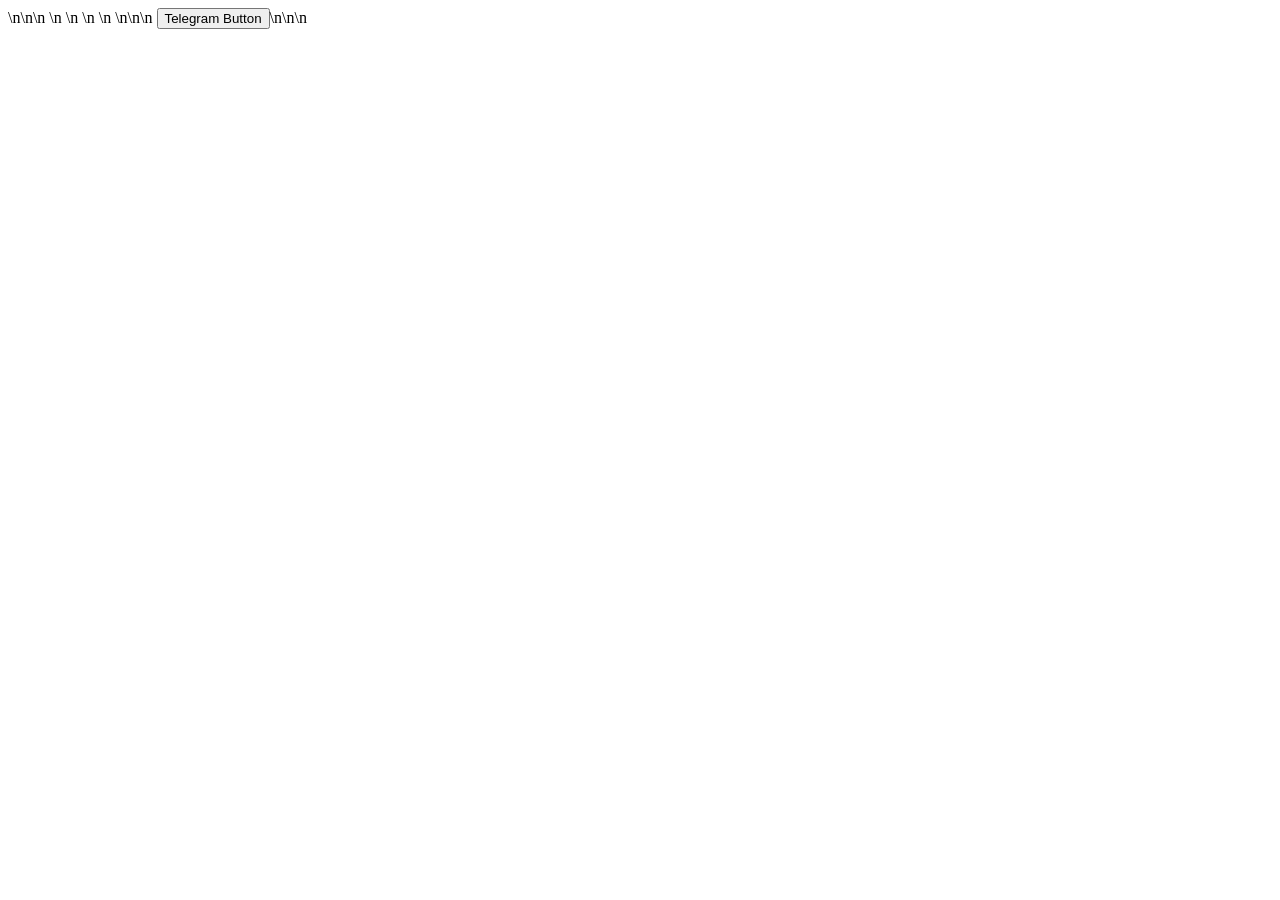
<file: client/index.html>
<!DOCTYPE html>\n<html lang=\"en\">\n<head>\n    <meta charset=\"UTF-8\">\n    <meta name=\"viewport\" content=\"width=device-width, initial-scale=1.0\">\n    <title>Your Page Title</title>\n    <meta property=\"fb:app_id\" content=\"1445233537066661\">\n    <script>\n        !function(f,b,e,v,n,t,s)\n        {if(f.fbq)return;n=f.fbq=function(){n.callMethod?n.callMethod.apply(n,arguments):n.queue.push(arguments)};\n        if(!f._fbq)f._fbq=n;n.push=n;n.loaded=!0;n.version='2.0';n.queue=[];\n        t=b.createElement(e);t.async=!0;\n        t.src=v;s=b.getElementsByTagName(e)[0];s.parentNode.insertBefore(t,s)}(window, document, 'script', 'https://connect.facebook.net/en_US/fbevents.js');\n        fbq('init', '1445233537066661');\n        fbq('track', 'PageView');\n\n        function trackLeadEvent() {\n            fbq('track', 'Lead');\n        }\n\n        document.addEventListener('DOMContentLoaded', function(){\n            const telegramButton = document.querySelector('[data-track-telegram]');\n            if(telegramButton) {\n                telegramButton.addEventListener('click', trackLeadEvent);\n            }\n        });\n    </script>\n</head>\n<body>\n    <button data-track-telegram>Telegram Button</button>\n</body>\n</html>\n
</file>
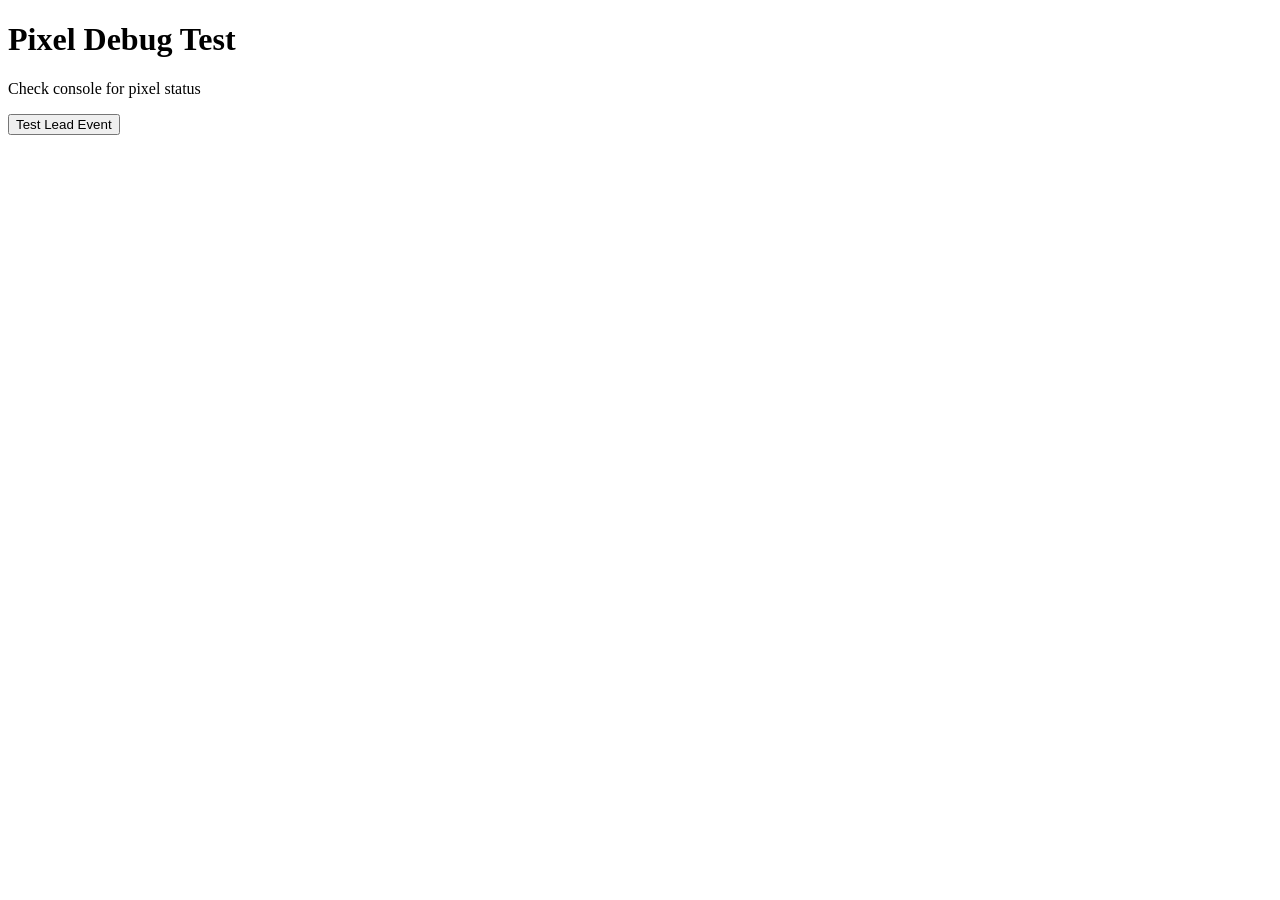
<file: DG_Signals5-main/check-pixel-implementation.html>
<!DOCTYPE html>
<html>
<head>
  <title>Meta Pixel Debug Test</title>
  <!-- Meta Pixel Code - Exactly as in your site -->
  <script>
  !function(f,b,e,v,n,t,s)
  {if(f.fbq)return;n=f.fbq=function(){n.callMethod?
  n.callMethod.apply(n,arguments):n.queue.push(arguments)};
  if(!f._fbq)f._fbq=n;n.push=n;n.loaded=!0;n.version='2.0';
  n.queue=[];t=b.createElement(e);t.async=!0;
  t.src=v;s=b.getElementsByTagName(e)[0];
  s.parentNode.insertBefore(t,s)}(window, document,'script',
  'https://connect.facebook.net/en_US/fbevents.js');
  fbq('init', '742825665410650');
  fbq('track', 'PageView');
  
  // Debug logging
  window.addEventListener('load', function() {
    console.log('=== META PIXEL DEBUG ===');
    console.log('fbq function exists:', typeof fbq !== 'undefined');
    console.log('_fbq object exists:', typeof window._fbq !== 'undefined');
    
    // Check if pixel library loaded
    if (typeof fbq !== 'undefined') {
      console.log('✅ Pixel library loaded successfully');
      console.log('Pixel version:', fbq.version);
      console.log('Pixel queue length:', fbq.queue ? fbq.queue.length : 'N/A');
    } else {
      console.log('❌ Pixel library NOT loaded');
    }
  });
  </script>
</head>
<body>
  <noscript><img height="1" width="1" style="display:none"
  src="https://www.facebook.com/tr?id=742825665410650&ev=PageView&noscript=1"
  /></noscript>
  <h1>Pixel Debug Test</h1>
  <p>Check console for pixel status</p>
  <button onclick="fbq('track', 'Lead'); console.log('Lead event triggered');">Test Lead Event</button>
</body>
</html>
</file>
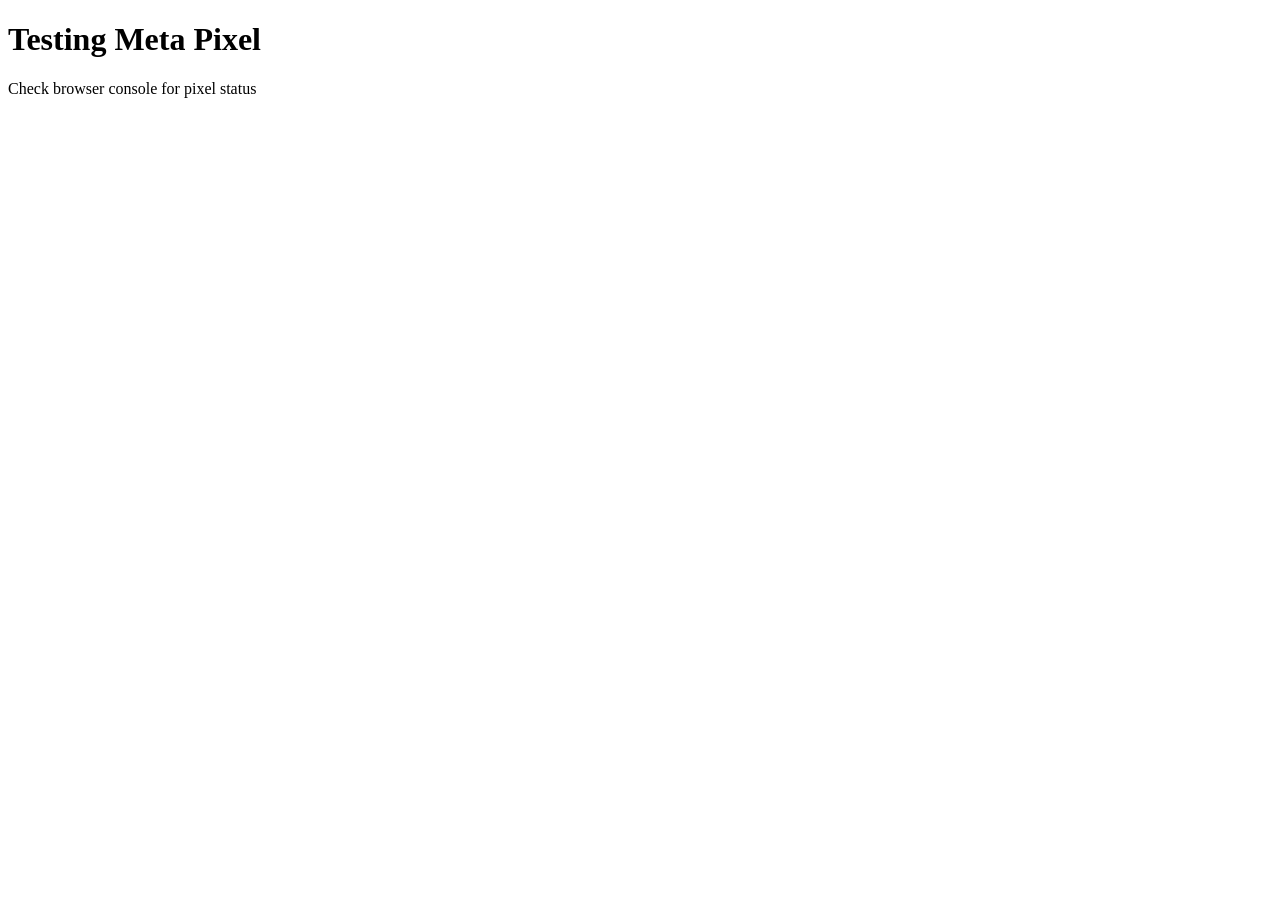
<file: DG_Signals5-main/test-pixel.html>
<!DOCTYPE html>
<html>
<head>
  <title>Test Meta Pixel</title>
  <!-- Meta Pixel Code -->
  <script>
  !function(f,b,e,v,n,t,s)
  {if(f.fbq)return;n=f.fbq=function(){n.callMethod?
  n.callMethod.apply(n,arguments):n.queue.push(arguments)};
  if(!f._fbq)f._fbq=n;n.push=n;n.loaded=!0;n.version='2.0';
  n.queue=[];t=b.createElement(e);t.async=!0;
  t.src=v;s=b.getElementsByTagName(e)[0];
  s.parentNode.insertBefore(t,s)}(window, document,'script',
  'https://connect.facebook.net/en_US/fbevents.js');
  fbq('init', '742825665410650');
  fbq('track', 'PageView');
  console.log('✅ Meta Pixel initialized successfully');
  console.log('✅ PageView event tracked');
  </script>
  <!-- End Meta Pixel Code -->
</head>
<body>
  <!-- Meta Pixel noscript -->
  <noscript><img height="1" width="1" style="display:none"
  src="https://www.facebook.com/tr?id=742825665410650&ev=PageView&noscript=1"
  /></noscript>
  <h1>Testing Meta Pixel</h1>
  <p>Check browser console for pixel status</p>
</body>
</html>
</file>
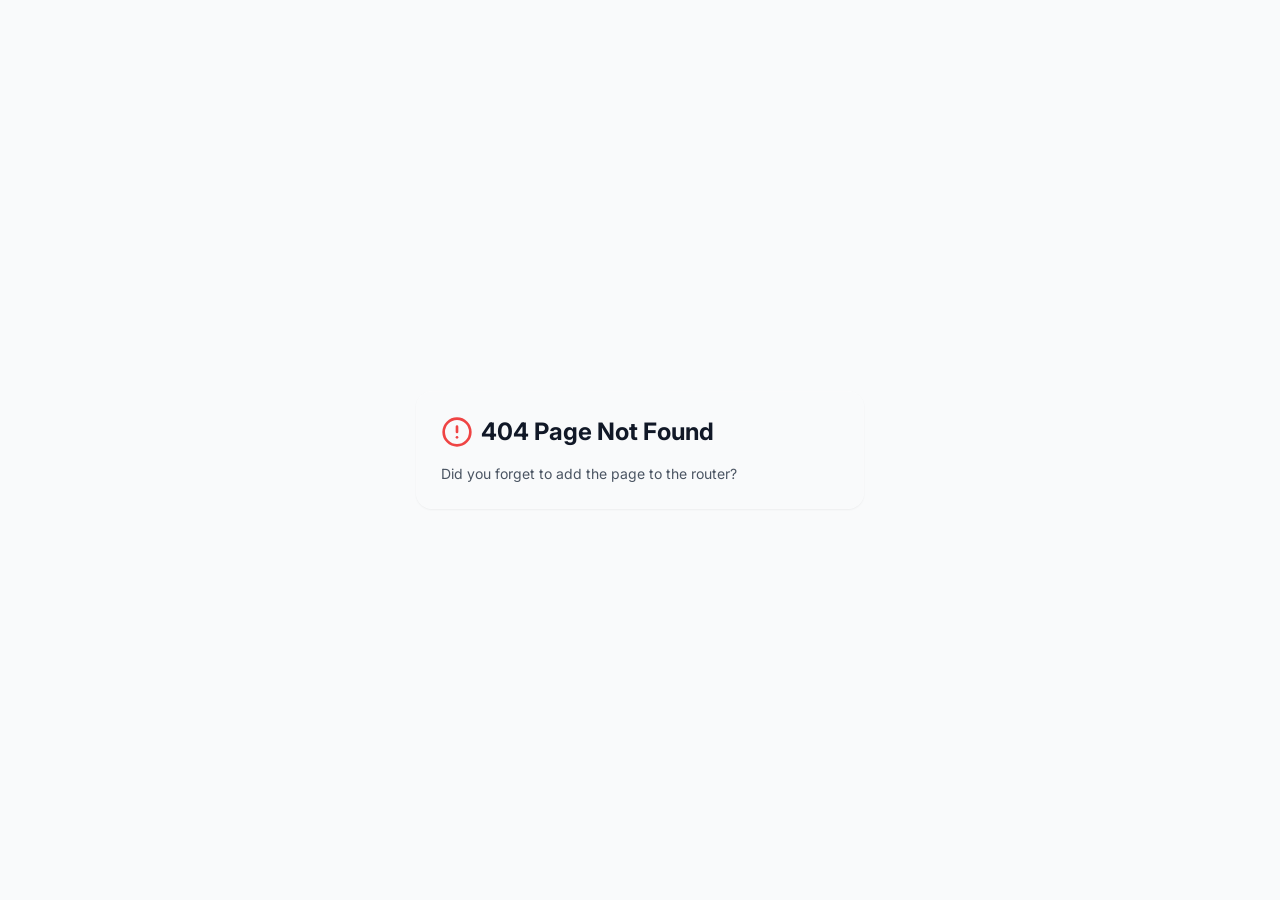
<file: DG_Signals5-main/website-repo/test-static.html>
<!DOCTYPE html>
<html lang="en">
  <head>
    <meta charset="UTF-8" />
    <meta name="viewport" content="width=device-width, initial-scale=1.0, maximum-scale=1" />
    <title>VictoryPipsFX - Trading Education Platform</title>
    <meta name="description" content="Professional forex and gold trading education. Learn market analysis, risk management, and trading strategies with VictoryPipsFX educational content." />
    <link rel="preconnect" href="https://fonts.googleapis.com">
    <link rel="preconnect" href="https://fonts.gstatic.com" crossorigin>
    <link href="https://fonts.googleapis.com/css2?family=Inter:wght@300;400;500;600;700;800;900&display=swap" rel="stylesheet">
    <script type="module" crossorigin src="./assets/index-6rIYmM4J.js"></script>
    <link rel="stylesheet" crossorigin href="./assets/index-o9hdGL3s.css">
  </head>
  <body>
    <div id="root">
      <div style="padding: 50px; text-align: center; background: #000; color: #fff; font-family: Inter, sans-serif;">
        <h1>Loading VictoryPipsFX...</h1>
        <p>If this message persists, there may be a JavaScript loading issue.</p>
      </div>
    </div>
    <script>
      console.log('Static test page loaded');
      console.log('Assets should load from:', './assets/');
      
      // Check if React loaded
      setTimeout(() => {
        const root = document.getElementById('root');
        if (root.children.length <= 1) {
          console.error('React app failed to load');
          root.innerHTML = '<div style="padding: 50px; text-align: center; background: #000; color: #ff6b6b; font-family: Inter, sans-serif;"><h1>⚠️ React App Failed to Load</h1><p>The JavaScript bundle may not be loading properly.</p></div>';
        }
      }, 3000);
    </script>
  </body>
</html>
</file>
<file: DG_Signals5-main/website-repo/assets/index-o9hdGL3s.css>
@import"https://fonts.googleapis.com/css2?family=Inter:wght@400;500;600;700;800;900&display=swap";*,:before,:after{--tw-border-spacing-x: 0;--tw-border-spacing-y: 0;--tw-translate-x: 0;--tw-translate-y: 0;--tw-rotate: 0;--tw-skew-x: 0;--tw-skew-y: 0;--tw-scale-x: 1;--tw-scale-y: 1;--tw-pan-x: ;--tw-pan-y: ;--tw-pinch-zoom: ;--tw-scroll-snap-strictness: proximity;--tw-gradient-from-position: ;--tw-gradient-via-position: ;--tw-gradient-to-position: ;--tw-ordinal: ;--tw-slashed-zero: ;--tw-numeric-figure: ;--tw-numeric-spacing: ;--tw-numeric-fraction: ;--tw-ring-inset: ;--tw-ring-offset-width: 0px;--tw-ring-offset-color: #fff;--tw-ring-color: rgb(59 130 246 / .5);--tw-ring-offset-shadow: 0 0 #0000;--tw-ring-shadow: 0 0 #0000;--tw-shadow: 0 0 #0000;--tw-shadow-colored: 0 0 #0000;--tw-blur: ;--tw-brightness: ;--tw-contrast: ;--tw-grayscale: ;--tw-hue-rotate: ;--tw-invert: ;--tw-saturate: ;--tw-sepia: ;--tw-drop-shadow: ;--tw-backdrop-blur: ;--tw-backdrop-brightness: ;--tw-backdrop-contrast: ;--tw-backdrop-grayscale: ;--tw-backdrop-hue-rotate: ;--tw-backdrop-invert: ;--tw-backdrop-opacity: ;--tw-backdrop-saturate: ;--tw-backdrop-sepia: ;--tw-contain-size: ;--tw-contain-layout: ;--tw-contain-paint: ;--tw-contain-style: }::backdrop{--tw-border-spacing-x: 0;--tw-border-spacing-y: 0;--tw-translate-x: 0;--tw-translate-y: 0;--tw-rotate: 0;--tw-skew-x: 0;--tw-skew-y: 0;--tw-scale-x: 1;--tw-scale-y: 1;--tw-pan-x: ;--tw-pan-y: ;--tw-pinch-zoom: ;--tw-scroll-snap-strictness: proximity;--tw-gradient-from-position: ;--tw-gradient-via-position: ;--tw-gradient-to-position: ;--tw-ordinal: ;--tw-slashed-zero: ;--tw-numeric-figure: ;--tw-numeric-spacing: ;--tw-numeric-fraction: ;--tw-ring-inset: ;--tw-ring-offset-width: 0px;--tw-ring-offset-color: #fff;--tw-ring-color: rgb(59 130 246 / .5);--tw-ring-offset-shadow: 0 0 #0000;--tw-ring-shadow: 0 0 #0000;--tw-shadow: 0 0 #0000;--tw-shadow-colored: 0 0 #0000;--tw-blur: ;--tw-brightness: ;--tw-contrast: ;--tw-grayscale: ;--tw-hue-rotate: ;--tw-invert: ;--tw-saturate: ;--tw-sepia: ;--tw-drop-shadow: ;--tw-backdrop-blur: ;--tw-backdrop-brightness: ;--tw-backdrop-contrast: ;--tw-backdrop-grayscale: ;--tw-backdrop-hue-rotate: ;--tw-backdrop-invert: ;--tw-backdrop-opacity: ;--tw-backdrop-saturate: ;--tw-backdrop-sepia: ;--tw-contain-size: ;--tw-contain-layout: ;--tw-contain-paint: ;--tw-contain-style: }*,:before,:after{box-sizing:border-box;border-width:0;border-style:solid;border-color:#e5e7eb}:before,:after{--tw-content: ""}html,:host{line-height:1.5;-webkit-text-size-adjust:100%;-moz-tab-size:4;-o-tab-size:4;tab-size:4;font-family:Inter,ui-sans-serif,system-ui,sans-serif;font-feature-settings:normal;font-variation-settings:normal;-webkit-tap-highlight-color:transparent}body{margin:0;line-height:inherit}hr{height:0;color:inherit;border-top-width:1px}abbr:where([title]){-webkit-text-decoration:underline dotted;text-decoration:underline dotted}h1,h2,h3,h4,h5,h6{font-size:inherit;font-weight:inherit}a{color:inherit;text-decoration:inherit}b,strong{font-weight:bolder}code,kbd,samp,pre{font-family:ui-monospace,SFMono-Regular,Menlo,Monaco,Consolas,Liberation Mono,Courier New,monospace;font-feature-settings:normal;font-variation-settings:normal;font-size:1em}small{font-size:80%}sub,sup{font-size:75%;line-height:0;position:relative;vertical-align:baseline}sub{bottom:-.25em}sup{top:-.5em}table{text-indent:0;border-color:inherit;border-collapse:collapse}button,input,optgroup,select,textarea{font-family:inherit;font-feature-settings:inherit;font-variation-settings:inherit;font-size:100%;font-weight:inherit;line-height:inherit;letter-spacing:inherit;color:inherit;margin:0;padding:0}button,select{text-transform:none}button,input:where([type=button]),input:where([type=reset]),input:where([type=submit]){-webkit-appearance:button;background-color:transparent;background-image:none}:-moz-focusring{outline:auto}:-moz-ui-invalid{box-shadow:none}progress{vertical-align:baseline}::-webkit-inner-spin-button,::-webkit-outer-spin-button{height:auto}[type=search]{-webkit-appearance:textfield;outline-offset:-2px}::-webkit-search-decoration{-webkit-appearance:none}::-webkit-file-upload-button{-webkit-appearance:button;font:inherit}summary{display:list-item}blockquote,dl,dd,h1,h2,h3,h4,h5,h6,hr,figure,p,pre{margin:0}fieldset{margin:0;padding:0}legend{padding:0}ol,ul,menu{list-style:none;margin:0;padding:0}dialog{padding:0}textarea{resize:vertical}input::-moz-placeholder,textarea::-moz-placeholder{opacity:1;color:#9ca3af}input::placeholder,textarea::placeholder{opacity:1;color:#9ca3af}button,[role=button]{cursor:pointer}:disabled{cursor:default}img,svg,video,canvas,audio,iframe,embed,object{display:block;vertical-align:middle}img,video{max-width:100%;height:auto}[hidden]:where(:not([hidden=until-found])){display:none}*{border-color:var(--border)}body{background-color:var(--background);font-family:Inter,ui-sans-serif,system-ui,sans-serif;color:var(--foreground);-webkit-font-smoothing:antialiased;-moz-osx-font-smoothing:grayscale;min-height:100vh;overflow-x:hidden;line-height:1.6}html{scroll-behavior:smooth}.container{width:100%}@media (min-width: 640px){.container{max-width:640px}}@media (min-width: 768px){.container{max-width:768px}}@media (min-width: 1024px){.container{max-width:1024px}}@media (min-width: 1280px){.container{max-width:1280px}}@media (min-width: 1536px){.container{max-width:1536px}}.bg-gradient-custom{background:radial-gradient(1400px 700px at 85% -5%,hsla(195,100%,42%,.32),transparent 65%),radial-gradient(1000px 600px at 5% 95%,hsla(184,100%,44%,.28),transparent 65%),radial-gradient(800px 400px at 50% 50%,hsla(155,86%,52%,.08),transparent 70%),var(--bg)}.bg-particles{background-image:radial-gradient(2px 2px at 20% 30%,hsla(184,100%,44%,.3),transparent),radial-gradient(1px 1px at 40% 70%,hsla(0,0%,100%,.2),transparent),radial-gradient(1px 1px at 90% 40%,hsla(195,100%,42%,.3),transparent),radial-gradient(2px 2px at 60% 80%,hsla(155,86%,52%,.2),transparent);background-size:300px 300px,200px 200px,250px 250px,180px 180px}.glass{background:var(--glass-bg);border:1px solid var(--glass-border);-webkit-backdrop-filter:blur(20px) saturate(180%);backdrop-filter:blur(20px) saturate(180%)}.glass-card{background:var(--glass-bg);border:1px solid var(--glass-border);-webkit-backdrop-filter:blur(20px) saturate(180%);backdrop-filter:blur(20px) saturate(180%);border-radius:1rem;box-shadow:0 20px 40px var(--shadow-dark),inset 0 1px #ffffff1a}.btn-gradient{background:linear-gradient(135deg,var(--accent),var(--accent2));background-size:200% 200%;position:relative;overflow:hidden;isolation:isolate}.btn-gradient:after{content:"";position:absolute;top:0;right:-80%;bottom:0;left:-80%;z-index:-1;background:linear-gradient(115deg,transparent 25%,hsla(0,0%,100%,.4) 50%,transparent 75%);transform:translate(-100%);transition:transform .8s ease}.btn-gradient:hover:after{transform:translate(100%)}.hover-shake:hover,.hover-shake:hover.animate-auto-shake{animation:hover-shake .6s ease-in-out!important}.animate-auto-shake{animation:auto-shake 7s infinite ease-in-out}.btn-gradient.animate-auto-shake,a.animate-auto-shake,button.animate-auto-shake{animation:auto-shake 7s infinite ease-in-out!important}.animate-fade-in-up{opacity:0;transform:translateY(30px);transition-property:opacity,transform;transition-duration:.8s;transition-timing-function:ease-out}.animate-fade-in-up.visible{opacity:1;transform:translateY(0)}.animate-fade-in-left.visible,.animate-fade-in-right.visible{opacity:1;transform:translate(0)}.animate-scale-in{opacity:0;transform:scale(.8);transition-property:opacity,transform;transition-duration:.8s;transition-timing-function:ease-out}.animate-scale-in.visible{opacity:1;transform:scale(1)}.animate-pulse-glow{animation:pulse-glow 2s ease-in-out infinite}.scroll-indicator{position:fixed;top:0;left:0;width:100%;height:3px;background:linear-gradient(90deg,var(--accent),var(--accent2));transform-origin:left;transform:scaleX(0);z-index:50;transition:transform .1s ease}.sr-only{position:absolute;width:1px;height:1px;padding:0;margin:-1px;overflow:hidden;clip:rect(0,0,0,0);white-space:nowrap;border-width:0}.pointer-events-none{pointer-events:none}.pointer-events-auto{pointer-events:auto}.visible{visibility:visible}.invisible{visibility:hidden}.fixed{position:fixed}.absolute{position:absolute}.relative{position:relative}.sticky{position:sticky}.inset-0{top:0;right:0;bottom:0;left:0}.inset-x-0{left:0;right:0}.inset-y-0{top:0;bottom:0}.-bottom-12{bottom:-3rem}.-left-12{left:-3rem}.-right-12{right:-3rem}.-top-12{top:-3rem}.bottom-0{bottom:0}.left-0{left:0}.left-1{left:.25rem}.left-1\/2{left:50%}.left-2{left:.5rem}.left-\[50\%\]{left:50%}.right-0{right:0}.right-1{right:.25rem}.right-2{right:.5rem}.right-3{right:.75rem}.right-4{right:1rem}.top-0{top:0}.top-1\.5{top:.375rem}.top-1\/2{top:50%}.top-2{top:.5rem}.top-3\.5{top:.875rem}.top-4{top:1rem}.top-\[1px\]{top:1px}.top-\[50\%\]{top:50%}.top-\[60\%\]{top:60%}.top-full{top:100%}.-z-40{z-index:-40}.-z-50{z-index:-50}.z-10{z-index:10}.z-20{z-index:20}.z-50{z-index:50}.z-\[100\]{z-index:100}.z-\[1\]{z-index:1}.-mx-1{margin-left:-.25rem;margin-right:-.25rem}.mx-2{margin-left:.5rem;margin-right:.5rem}.mx-3\.5{margin-left:.875rem;margin-right:.875rem}.mx-4{margin-left:1rem;margin-right:1rem}.mx-auto{margin-left:auto;margin-right:auto}.my-0\.5{margin-top:.125rem;margin-bottom:.125rem}.my-1{margin-top:.25rem;margin-bottom:.25rem}.-ml-4{margin-left:-1rem}.-mt-4{margin-top:-1rem}.mb-1{margin-bottom:.25rem}.mb-12{margin-bottom:3rem}.mb-16{margin-bottom:4rem}.mb-2{margin-bottom:.5rem}.mb-3{margin-bottom:.75rem}.mb-4{margin-bottom:1rem}.mb-6{margin-bottom:1.5rem}.mb-8{margin-bottom:2rem}.ml-1{margin-left:.25rem}.ml-auto{margin-left:auto}.mr-2{margin-right:.5rem}.mt-1\.5{margin-top:.375rem}.mt-16{margin-top:4rem}.mt-2{margin-top:.5rem}.mt-24{margin-top:6rem}.mt-3{margin-top:.75rem}.mt-4{margin-top:1rem}.mt-auto{margin-top:auto}.block{display:block}.flex{display:flex}.inline-flex{display:inline-flex}.table{display:table}.grid{display:grid}.hidden{display:none}.aspect-square{aspect-ratio:1 / 1}.aspect-video{aspect-ratio:16 / 9}.size-4{width:1rem;height:1rem}.h-1\.5{height:.375rem}.h-10{height:2.5rem}.h-11{height:2.75rem}.h-12{height:3rem}.h-2{height:.5rem}.h-2\.5{height:.625rem}.h-3{height:.75rem}.h-3\.5{height:.875rem}.h-4{height:1rem}.h-48{height:12rem}.h-5{height:1.25rem}.h-6{height:1.5rem}.h-64{height:16rem}.h-7{height:1.75rem}.h-8{height:2rem}.h-9{height:2.25rem}.h-\[1px\]{height:1px}.h-\[var\(--radix-navigation-menu-viewport-height\)\]{height:var(--radix-navigation-menu-viewport-height)}.h-\[var\(--radix-select-trigger-height\)\]{height:var(--radix-select-trigger-height)}.h-auto{height:auto}.h-full{height:100%}.h-px{height:1px}.h-svh{height:100svh}.max-h-\[--radix-context-menu-content-available-height\]{max-height:var(--radix-context-menu-content-available-height)}.max-h-\[--radix-select-content-available-height\]{max-height:var(--radix-select-content-available-height)}.max-h-\[300px\]{max-height:300px}.max-h-\[var\(--radix-dropdown-menu-content-available-height\)\]{max-height:var(--radix-dropdown-menu-content-available-height)}.max-h-screen{max-height:100vh}.min-h-0{min-height:0px}.min-h-\[80px\]{min-height:80px}.min-h-screen{min-height:100vh}.min-h-svh{min-height:100svh}.w-0{width:0px}.w-1{width:.25rem}.w-10{width:2.5rem}.w-11{width:2.75rem}.w-2{width:.5rem}.w-2\.5{width:.625rem}.w-3{width:.75rem}.w-3\.5{width:.875rem}.w-3\/4{width:75%}.w-4{width:1rem}.w-48{width:12rem}.w-5{width:1.25rem}.w-6{width:1.5rem}.w-64{width:16rem}.w-7{width:1.75rem}.w-72{width:18rem}.w-8{width:2rem}.w-9{width:2.25rem}.w-\[--sidebar-width\]{width:var(--sidebar-width)}.w-\[100px\]{width:100px}.w-\[1px\]{width:1px}.w-auto{width:auto}.w-full{width:100%}.w-max{width:-moz-max-content;width:max-content}.w-px{width:1px}.min-w-0{min-width:0px}.min-w-10{min-width:2.5rem}.min-w-11{min-width:2.75rem}.min-w-5{min-width:1.25rem}.min-w-9{min-width:2.25rem}.min-w-\[12rem\]{min-width:12rem}.min-w-\[200px\]{min-width:200px}.min-w-\[8rem\]{min-width:8rem}.min-w-\[var\(--radix-select-trigger-width\)\]{min-width:var(--radix-select-trigger-width)}.max-w-2xl{max-width:42rem}.max-w-4xl{max-width:56rem}.max-w-5xl{max-width:64rem}.max-w-6xl{max-width:72rem}.max-w-\[--skeleton-width\]{max-width:var(--skeleton-width)}.max-w-lg{max-width:32rem}.max-w-max{max-width:-moz-max-content;max-width:max-content}.max-w-md{max-width:28rem}.flex-1{flex:1 1 0%}.shrink-0{flex-shrink:0}.grow{flex-grow:1}.grow-0{flex-grow:0}.basis-full{flex-basis:100%}.caption-bottom{caption-side:bottom}.border-collapse{border-collapse:collapse}.origin-\[--radix-context-menu-content-transform-origin\]{transform-origin:var(--radix-context-menu-content-transform-origin)}.origin-\[--radix-dropdown-menu-content-transform-origin\]{transform-origin:var(--radix-dropdown-menu-content-transform-origin)}.origin-\[--radix-hover-card-content-transform-origin\]{transform-origin:var(--radix-hover-card-content-transform-origin)}.origin-\[--radix-menubar-content-transform-origin\]{transform-origin:var(--radix-menubar-content-transform-origin)}.origin-\[--radix-popover-content-transform-origin\]{transform-origin:var(--radix-popover-content-transform-origin)}.origin-\[--radix-select-content-transform-origin\]{transform-origin:var(--radix-select-content-transform-origin)}.origin-\[--radix-tooltip-content-transform-origin\]{transform-origin:var(--radix-tooltip-content-transform-origin)}.-translate-x-1\/2{--tw-translate-x: -50%;transform:translate(var(--tw-translate-x),var(--tw-translate-y)) rotate(var(--tw-rotate)) skew(var(--tw-skew-x)) skewY(var(--tw-skew-y)) scaleX(var(--tw-scale-x)) scaleY(var(--tw-scale-y))}.-translate-x-px{--tw-translate-x: -1px;transform:translate(var(--tw-translate-x),var(--tw-translate-y)) rotate(var(--tw-rotate)) skew(var(--tw-skew-x)) skewY(var(--tw-skew-y)) scaleX(var(--tw-scale-x)) scaleY(var(--tw-scale-y))}.-translate-y-1\/2{--tw-translate-y: -50%;transform:translate(var(--tw-translate-x),var(--tw-translate-y)) rotate(var(--tw-rotate)) skew(var(--tw-skew-x)) skewY(var(--tw-skew-y)) scaleX(var(--tw-scale-x)) scaleY(var(--tw-scale-y))}.translate-x-\[-50\%\]{--tw-translate-x: -50%;transform:translate(var(--tw-translate-x),var(--tw-translate-y)) rotate(var(--tw-rotate)) skew(var(--tw-skew-x)) skewY(var(--tw-skew-y)) scaleX(var(--tw-scale-x)) scaleY(var(--tw-scale-y))}.translate-x-px{--tw-translate-x: 1px;transform:translate(var(--tw-translate-x),var(--tw-translate-y)) rotate(var(--tw-rotate)) skew(var(--tw-skew-x)) skewY(var(--tw-skew-y)) scaleX(var(--tw-scale-x)) scaleY(var(--tw-scale-y))}.translate-y-0{--tw-translate-y: 0px;transform:translate(var(--tw-translate-x),var(--tw-translate-y)) rotate(var(--tw-rotate)) skew(var(--tw-skew-x)) skewY(var(--tw-skew-y)) scaleX(var(--tw-scale-x)) scaleY(var(--tw-scale-y))}.translate-y-10{--tw-translate-y: 2.5rem;transform:translate(var(--tw-translate-x),var(--tw-translate-y)) rotate(var(--tw-rotate)) skew(var(--tw-skew-x)) skewY(var(--tw-skew-y)) scaleX(var(--tw-scale-x)) scaleY(var(--tw-scale-y))}.translate-y-\[-50\%\]{--tw-translate-y: -50%;transform:translate(var(--tw-translate-x),var(--tw-translate-y)) rotate(var(--tw-rotate)) skew(var(--tw-skew-x)) skewY(var(--tw-skew-y)) scaleX(var(--tw-scale-x)) scaleY(var(--tw-scale-y))}.rotate-45{--tw-rotate: 45deg;transform:translate(var(--tw-translate-x),var(--tw-translate-y)) rotate(var(--tw-rotate)) skew(var(--tw-skew-x)) skewY(var(--tw-skew-y)) scaleX(var(--tw-scale-x)) scaleY(var(--tw-scale-y))}.rotate-90{--tw-rotate: 90deg;transform:translate(var(--tw-translate-x),var(--tw-translate-y)) rotate(var(--tw-rotate)) skew(var(--tw-skew-x)) skewY(var(--tw-skew-y)) scaleX(var(--tw-scale-x)) scaleY(var(--tw-scale-y))}.transform{transform:translate(var(--tw-translate-x),var(--tw-translate-y)) rotate(var(--tw-rotate)) skew(var(--tw-skew-x)) skewY(var(--tw-skew-y)) scaleX(var(--tw-scale-x)) scaleY(var(--tw-scale-y))}.animate-bg-shift{animation:bgShift 20s ease-in-out infinite alternate}.animate-fade-in-up{animation:fadeInUp .8s ease forwards}.animate-float{animation:float 6s ease-in-out infinite}.animate-glow{animation:glow 4s ease-in-out infinite}.animate-particles{animation:particlesFloat 25s linear infinite}@keyframes pulse{50%{opacity:.5}}.animate-pulse{animation:pulse 2s cubic-bezier(.4,0,.6,1) infinite}.animate-ripple{animation:ripple .8s cubic-bezier(.4,0,.2,1) forwards}.cursor-default{cursor:default}.cursor-pointer{cursor:pointer}.touch-none{touch-action:none}.select-none{-webkit-user-select:none;-moz-user-select:none;user-select:none}.list-none{list-style-type:none}.grid-cols-1{grid-template-columns:repeat(1,minmax(0,1fr))}.flex-row{flex-direction:row}.flex-col{flex-direction:column}.flex-col-reverse{flex-direction:column-reverse}.flex-wrap{flex-wrap:wrap}.items-start{align-items:flex-start}.items-end{align-items:flex-end}.items-center{align-items:center}.items-stretch{align-items:stretch}.justify-center{justify-content:center}.justify-between{justify-content:space-between}.gap-1{gap:.25rem}.gap-1\.5{gap:.375rem}.gap-2{gap:.5rem}.gap-3{gap:.75rem}.gap-4{gap:1rem}.gap-5{gap:1.25rem}.gap-6{gap:1.5rem}.gap-8{gap:2rem}.space-x-1>:not([hidden])~:not([hidden]){--tw-space-x-reverse: 0;margin-right:calc(.25rem * var(--tw-space-x-reverse));margin-left:calc(.25rem * calc(1 - var(--tw-space-x-reverse)))}.space-x-4>:not([hidden])~:not([hidden]){--tw-space-x-reverse: 0;margin-right:calc(1rem * var(--tw-space-x-reverse));margin-left:calc(1rem * calc(1 - var(--tw-space-x-reverse)))}.space-y-1>:not([hidden])~:not([hidden]){--tw-space-y-reverse: 0;margin-top:calc(.25rem * calc(1 - var(--tw-space-y-reverse)));margin-bottom:calc(.25rem * var(--tw-space-y-reverse))}.space-y-1\.5>:not([hidden])~:not([hidden]){--tw-space-y-reverse: 0;margin-top:calc(.375rem * calc(1 - var(--tw-space-y-reverse)));margin-bottom:calc(.375rem * var(--tw-space-y-reverse))}.space-y-2>:not([hidden])~:not([hidden]){--tw-space-y-reverse: 0;margin-top:calc(.5rem * calc(1 - var(--tw-space-y-reverse)));margin-bottom:calc(.5rem * var(--tw-space-y-reverse))}.space-y-4>:not([hidden])~:not([hidden]){--tw-space-y-reverse: 0;margin-top:calc(1rem * calc(1 - var(--tw-space-y-reverse)));margin-bottom:calc(1rem * var(--tw-space-y-reverse))}.space-y-6>:not([hidden])~:not([hidden]){--tw-space-y-reverse: 0;margin-top:calc(1.5rem * calc(1 - var(--tw-space-y-reverse)));margin-bottom:calc(1.5rem * var(--tw-space-y-reverse))}.overflow-auto{overflow:auto}.overflow-hidden{overflow:hidden}.overflow-y-auto{overflow-y:auto}.overflow-x-hidden{overflow-x:hidden}.whitespace-nowrap{white-space:nowrap}.break-words{overflow-wrap:break-word}.rounded-2xl{border-radius:1rem}.rounded-3xl{border-radius:1.5rem}.rounded-\[2px\]{border-radius:2px}.rounded-\[inherit\]{border-radius:inherit}.rounded-full{border-radius:9999px}.rounded-lg{border-radius:var(--radius)}.rounded-md{border-radius:calc(var(--radius) - 2px)}.rounded-sm{border-radius:calc(var(--radius) - 4px)}.rounded-xl{border-radius:.75rem}.rounded-t-\[10px\]{border-top-left-radius:10px;border-top-right-radius:10px}.rounded-tl-sm{border-top-left-radius:calc(var(--radius) - 4px)}.border{border-width:1px}.border-2{border-width:2px}.border-\[1\.5px\]{border-width:1.5px}.border-y{border-top-width:1px;border-bottom-width:1px}.border-b{border-bottom-width:1px}.border-l{border-left-width:1px}.border-l-4{border-left-width:4px}.border-r{border-right-width:1px}.border-t{border-top-width:1px}.border-dashed{border-style:dashed}.border-\[--color-border\]{border-color:var(--color-border)}.border-destructive{border-color:var(--destructive)}.border-input{border-color:var(--input)}.border-primary{border-color:var(--primary)}.border-transparent{border-color:transparent}.border-vpfx-accent{--tw-border-opacity: 1;border-color:hsl(184 100% 44% / var(--tw-border-opacity, 1))}.border-vpfx-accent\/20{border-color:#00d1e033}.border-white{--tw-border-opacity: 1;border-color:rgb(255 255 255 / var(--tw-border-opacity, 1))}.border-white\/10{border-color:#ffffff1a}.border-white\/5{border-color:#ffffff0d}.border-l-transparent{border-left-color:transparent}.border-t-transparent{border-top-color:transparent}.bg-\[\#00000000\]{background-color:#0000}.bg-\[\#e6e8edd4\]{background-color:#e6e8edd4}.bg-\[--color-bg\]{background-color:var(--color-bg)}.bg-accent{background-color:var(--accent)}.bg-background{background-color:var(--background)}.bg-black\/80{background-color:#000c}.bg-border{background-color:var(--border)}.bg-card{background-color:var(--card)}.bg-destructive{background-color:var(--destructive)}.bg-foreground{background-color:var(--foreground)}.bg-gray-50{--tw-bg-opacity: 1;background-color:rgb(249 250 251 / var(--tw-bg-opacity, 1))}.bg-muted{background-color:var(--muted)}.bg-popover{background-color:var(--popover)}.bg-primary{background-color:var(--primary)}.bg-secondary{background-color:var(--secondary)}.bg-transparent{background-color:transparent}.bg-vpfx-bg{--tw-bg-opacity: 1;background-color:hsl(211 48% 6% / var(--tw-bg-opacity, 1))}.bg-vpfx-bg\/40{background-color:#080f1766}.bg-white{--tw-bg-opacity: 1;background-color:rgb(255 255 255 / var(--tw-bg-opacity, 1))}.bg-white\/30{background-color:#ffffff4d}.bg-gradient-to-b{background-image:linear-gradient(to bottom,var(--tw-gradient-stops))}.bg-gradient-to-br{background-image:linear-gradient(to bottom right,var(--tw-gradient-stops))}.from-slate-900{--tw-gradient-from: #0f172a var(--tw-gradient-from-position);--tw-gradient-to: rgb(15 23 42 / 0) var(--tw-gradient-to-position);--tw-gradient-stops: var(--tw-gradient-from), var(--tw-gradient-to)}.from-transparent{--tw-gradient-from: transparent var(--tw-gradient-from-position);--tw-gradient-to: rgb(0 0 0 / 0) var(--tw-gradient-to-position);--tw-gradient-stops: var(--tw-gradient-from), var(--tw-gradient-to)}.via-slate-800{--tw-gradient-to: rgb(30 41 59 / 0) var(--tw-gradient-to-position);--tw-gradient-stops: var(--tw-gradient-from), #1e293b var(--tw-gradient-via-position), var(--tw-gradient-to)}.via-vpfx-bg\/15{--tw-gradient-to: hsl(211 48% 6% / 0) var(--tw-gradient-to-position);--tw-gradient-stops: var(--tw-gradient-from), hsl(211 48% 6% / .15) var(--tw-gradient-via-position), var(--tw-gradient-to)}.via-white\/10{--tw-gradient-to: rgb(255 255 255 / 0) var(--tw-gradient-to-position);--tw-gradient-stops: var(--tw-gradient-from), rgb(255 255 255 / .1) var(--tw-gradient-via-position), var(--tw-gradient-to)}.to-emerald-900{--tw-gradient-to: #064e3b var(--tw-gradient-to-position)}.to-transparent{--tw-gradient-to: transparent var(--tw-gradient-to-position)}.to-vpfx-bg\/35{--tw-gradient-to: hsl(211 48% 6% / .35) var(--tw-gradient-to-position)}.fill-current{fill:currentColor}.object-cover{-o-object-fit:cover;object-fit:cover}.p-0{padding:0}.p-1{padding:.25rem}.p-2{padding:.5rem}.p-3{padding:.75rem}.p-4{padding:1rem}.p-6{padding:1.5rem}.p-8{padding:2rem}.p-\[1px\]{padding:1px}.px-1{padding-left:.25rem;padding-right:.25rem}.px-2{padding-left:.5rem;padding-right:.5rem}.px-2\.5{padding-left:.625rem;padding-right:.625rem}.px-3{padding-left:.75rem;padding-right:.75rem}.px-4{padding-left:1rem;padding-right:1rem}.px-5{padding-left:1.25rem;padding-right:1.25rem}.px-6{padding-left:1.5rem;padding-right:1.5rem}.px-8{padding-left:2rem;padding-right:2rem}.py-0\.5{padding-top:.125rem;padding-bottom:.125rem}.py-1{padding-top:.25rem;padding-bottom:.25rem}.py-1\.5{padding-top:.375rem;padding-bottom:.375rem}.py-2{padding-top:.5rem;padding-bottom:.5rem}.py-20{padding-top:5rem;padding-bottom:5rem}.py-3{padding-top:.75rem;padding-bottom:.75rem}.py-4{padding-top:1rem;padding-bottom:1rem}.py-6{padding-top:1.5rem;padding-bottom:1.5rem}.py-8{padding-top:2rem;padding-bottom:2rem}.pb-3{padding-bottom:.75rem}.pb-4{padding-bottom:1rem}.pl-2\.5{padding-left:.625rem}.pl-4{padding-left:1rem}.pl-8{padding-left:2rem}.pr-2{padding-right:.5rem}.pr-2\.5{padding-right:.625rem}.pr-8{padding-right:2rem}.pt-0{padding-top:0}.pt-1{padding-top:.25rem}.pt-2{padding-top:.5rem}.pt-3{padding-top:.75rem}.pt-4{padding-top:1rem}.pt-6{padding-top:1.5rem}.text-left{text-align:left}.text-center{text-align:center}.align-middle{vertical-align:middle}.font-mono{font-family:ui-monospace,SFMono-Regular,Menlo,Monaco,Consolas,Liberation Mono,Courier New,monospace}.text-2xl{font-size:1.5rem;line-height:2rem}.text-3xl{font-size:1.875rem;line-height:2.25rem}.text-4xl{font-size:2.25rem;line-height:2.5rem}.text-\[0\.8rem\]{font-size:.8rem}.text-base{font-size:1rem;line-height:1.5rem}.text-lg{font-size:1.125rem;line-height:1.75rem}.text-sm{font-size:.875rem;line-height:1.25rem}.text-xl{font-size:1.25rem;line-height:1.75rem}.text-xs{font-size:.75rem;line-height:1rem}.font-black{font-weight:900}.font-bold{font-weight:700}.font-medium{font-weight:500}.font-normal{font-weight:400}.font-semibold{font-weight:600}.uppercase{text-transform:uppercase}.italic{font-style:italic}.tabular-nums{--tw-numeric-spacing: tabular-nums;font-variant-numeric:var(--tw-ordinal) var(--tw-slashed-zero) var(--tw-numeric-figure) var(--tw-numeric-spacing) var(--tw-numeric-fraction)}.leading-none{line-height:1}.leading-relaxed{line-height:1.625}.leading-tight{line-height:1.25}.tracking-tight{letter-spacing:-.025em}.tracking-wide{letter-spacing:.025em}.tracking-wider{letter-spacing:.05em}.tracking-widest{letter-spacing:.1em}.text-\[\#ffffff\]{--tw-text-opacity: 1;color:rgb(255 255 255 / var(--tw-text-opacity, 1))}.text-accent-foreground{color:var(--accent-foreground)}.text-amber-400\/30{color:#fbbf244d}.text-card-foreground{color:var(--card-foreground)}.text-current{color:currentColor}.text-destructive{color:var(--destructive)}.text-destructive-foreground{color:var(--destructive-foreground)}.text-foreground{color:var(--foreground)}.text-gray-600{--tw-text-opacity: 1;color:rgb(75 85 99 / var(--tw-text-opacity, 1))}.text-gray-900{--tw-text-opacity: 1;color:rgb(17 24 39 / var(--tw-text-opacity, 1))}.text-muted-foreground{color:var(--muted-foreground)}.text-popover-foreground{color:var(--popover-foreground)}.text-primary{color:var(--primary)}.text-primary-foreground{color:var(--primary-foreground)}.text-red-500{--tw-text-opacity: 1;color:rgb(239 68 68 / var(--tw-text-opacity, 1))}.text-secondary-foreground{color:var(--secondary-foreground)}.text-slate-800{--tw-text-opacity: 1;color:rgb(30 41 59 / var(--tw-text-opacity, 1))}.text-vpfx-accent{--tw-text-opacity: 1;color:hsl(184 100% 44% / var(--tw-text-opacity, 1))}.text-vpfx-bg{--tw-text-opacity: 1;color:hsl(211 48% 6% / var(--tw-text-opacity, 1))}.text-vpfx-green1{--tw-text-opacity: 1;color:hsl(155 86% 52% / var(--tw-text-opacity, 1))}.text-vpfx-muted{--tw-text-opacity: 1;color:hsl(212 15% 77% / var(--tw-text-opacity, 1))}.text-vpfx-muted\/70{color:#bcc4cdb3}.text-vpfx-text{--tw-text-opacity: 1;color:hsl(204 16% 89% / var(--tw-text-opacity, 1))}.text-white{--tw-text-opacity: 1;color:rgb(255 255 255 / var(--tw-text-opacity, 1))}.underline-offset-4{text-underline-offset:4px}.opacity-0{opacity:0}.opacity-100{opacity:1}.opacity-25{opacity:.25}.opacity-30{opacity:.3}.opacity-50{opacity:.5}.opacity-60{opacity:.6}.opacity-70{opacity:.7}.opacity-75{opacity:.75}.opacity-90{opacity:.9}.shadow-2xl{--tw-shadow: 0 25px 50px -12px rgb(0 0 0 / .25);--tw-shadow-colored: 0 25px 50px -12px var(--tw-shadow-color);box-shadow:var(--tw-ring-offset-shadow, 0 0 #0000),var(--tw-ring-shadow, 0 0 #0000),var(--tw-shadow)}.shadow-\[0_0_0_1px_hsl\(var\(--sidebar-border\)\)\]{--tw-shadow: 0 0 0 1px hsl(var(--sidebar-border));--tw-shadow-colored: 0 0 0 1px var(--tw-shadow-color);box-shadow:var(--tw-ring-offset-shadow, 0 0 #0000),var(--tw-ring-shadow, 0 0 #0000),var(--tw-shadow)}.shadow-lg{--tw-shadow: 0 10px 15px -3px rgb(0 0 0 / .1), 0 4px 6px -4px rgb(0 0 0 / .1);--tw-shadow-colored: 0 10px 15px -3px var(--tw-shadow-color), 0 4px 6px -4px var(--tw-shadow-color);box-shadow:var(--tw-ring-offset-shadow, 0 0 #0000),var(--tw-ring-shadow, 0 0 #0000),var(--tw-shadow)}.shadow-md{--tw-shadow: 0 4px 6px -1px rgb(0 0 0 / .1), 0 2px 4px -2px rgb(0 0 0 / .1);--tw-shadow-colored: 0 4px 6px -1px var(--tw-shadow-color), 0 2px 4px -2px var(--tw-shadow-color);box-shadow:var(--tw-ring-offset-shadow, 0 0 #0000),var(--tw-ring-shadow, 0 0 #0000),var(--tw-shadow)}.shadow-none{--tw-shadow: 0 0 #0000;--tw-shadow-colored: 0 0 #0000;box-shadow:var(--tw-ring-offset-shadow, 0 0 #0000),var(--tw-ring-shadow, 0 0 #0000),var(--tw-shadow)}.shadow-sm{--tw-shadow: 0 1px 2px 0 rgb(0 0 0 / .05);--tw-shadow-colored: 0 1px 2px 0 var(--tw-shadow-color);box-shadow:var(--tw-ring-offset-shadow, 0 0 #0000),var(--tw-ring-shadow, 0 0 #0000),var(--tw-shadow)}.shadow-xl{--tw-shadow: 0 20px 25px -5px rgb(0 0 0 / .1), 0 8px 10px -6px rgb(0 0 0 / .1);--tw-shadow-colored: 0 20px 25px -5px var(--tw-shadow-color), 0 8px 10px -6px var(--tw-shadow-color);box-shadow:var(--tw-ring-offset-shadow, 0 0 #0000),var(--tw-ring-shadow, 0 0 #0000),var(--tw-shadow)}.outline-none{outline:2px solid transparent;outline-offset:2px}.outline{outline-style:solid}.ring-0{--tw-ring-offset-shadow: var(--tw-ring-inset) 0 0 0 var(--tw-ring-offset-width) var(--tw-ring-offset-color);--tw-ring-shadow: var(--tw-ring-inset) 0 0 0 calc(0px + var(--tw-ring-offset-width)) var(--tw-ring-color);box-shadow:var(--tw-ring-offset-shadow),var(--tw-ring-shadow),var(--tw-shadow, 0 0 #0000)}.ring-2{--tw-ring-offset-shadow: var(--tw-ring-inset) 0 0 0 var(--tw-ring-offset-width) var(--tw-ring-offset-color);--tw-ring-shadow: var(--tw-ring-inset) 0 0 0 calc(2px + var(--tw-ring-offset-width)) var(--tw-ring-color);box-shadow:var(--tw-ring-offset-shadow),var(--tw-ring-shadow),var(--tw-shadow, 0 0 #0000)}.ring-ring{--tw-ring-color: var(--ring)}.ring-offset-background{--tw-ring-offset-color: var(--background)}.drop-shadow-lg{--tw-drop-shadow: drop-shadow(0 10px 8px rgb(0 0 0 / .04)) drop-shadow(0 4px 3px rgb(0 0 0 / .1));filter:var(--tw-blur) var(--tw-brightness) var(--tw-contrast) var(--tw-grayscale) var(--tw-hue-rotate) var(--tw-invert) var(--tw-saturate) var(--tw-sepia) var(--tw-drop-shadow)}.filter{filter:var(--tw-blur) var(--tw-brightness) var(--tw-contrast) var(--tw-grayscale) var(--tw-hue-rotate) var(--tw-invert) var(--tw-saturate) var(--tw-sepia) var(--tw-drop-shadow)}.backdrop-blur-xl{--tw-backdrop-blur: blur(24px);-webkit-backdrop-filter:var(--tw-backdrop-blur) var(--tw-backdrop-brightness) var(--tw-backdrop-contrast) var(--tw-backdrop-grayscale) var(--tw-backdrop-hue-rotate) var(--tw-backdrop-invert) var(--tw-backdrop-opacity) var(--tw-backdrop-saturate) var(--tw-backdrop-sepia);backdrop-filter:var(--tw-backdrop-blur) var(--tw-backdrop-brightness) var(--tw-backdrop-contrast) var(--tw-backdrop-grayscale) var(--tw-backdrop-hue-rotate) var(--tw-backdrop-invert) var(--tw-backdrop-opacity) var(--tw-backdrop-saturate) var(--tw-backdrop-sepia)}.transition{transition-property:color,background-color,border-color,text-decoration-color,fill,stroke,opacity,box-shadow,transform,filter,-webkit-backdrop-filter;transition-property:color,background-color,border-color,text-decoration-color,fill,stroke,opacity,box-shadow,transform,filter,backdrop-filter;transition-property:color,background-color,border-color,text-decoration-color,fill,stroke,opacity,box-shadow,transform,filter,backdrop-filter,-webkit-backdrop-filter;transition-timing-function:cubic-bezier(.4,0,.2,1);transition-duration:.15s}.transition-\[left\,right\,width\]{transition-property:left,right,width;transition-timing-function:cubic-bezier(.4,0,.2,1);transition-duration:.15s}.transition-\[margin\,opacity\]{transition-property:margin,opacity;transition-timing-function:cubic-bezier(.4,0,.2,1);transition-duration:.15s}.transition-\[width\,height\,padding\]{transition-property:width,height,padding;transition-timing-function:cubic-bezier(.4,0,.2,1);transition-duration:.15s}.transition-\[width\]{transition-property:width;transition-timing-function:cubic-bezier(.4,0,.2,1);transition-duration:.15s}.transition-all{transition-property:all;transition-timing-function:cubic-bezier(.4,0,.2,1);transition-duration:.15s}.transition-colors{transition-property:color,background-color,border-color,text-decoration-color,fill,stroke;transition-timing-function:cubic-bezier(.4,0,.2,1);transition-duration:.15s}.transition-opacity{transition-property:opacity;transition-timing-function:cubic-bezier(.4,0,.2,1);transition-duration:.15s}.transition-transform{transition-property:transform;transition-timing-function:cubic-bezier(.4,0,.2,1);transition-duration:.15s}.duration-1000{transition-duration:1s}.duration-200{transition-duration:.2s}.duration-300{transition-duration:.3s}.duration-500{transition-duration:.5s}.ease-in-out{transition-timing-function:cubic-bezier(.4,0,.2,1)}.ease-linear{transition-timing-function:linear}.ease-out{transition-timing-function:cubic-bezier(0,0,.2,1)}@keyframes enter{0%{opacity:var(--tw-enter-opacity, 1);transform:translate3d(var(--tw-enter-translate-x, 0),var(--tw-enter-translate-y, 0),0) scale3d(var(--tw-enter-scale, 1),var(--tw-enter-scale, 1),var(--tw-enter-scale, 1)) rotate(var(--tw-enter-rotate, 0))}}@keyframes exit{to{opacity:var(--tw-exit-opacity, 1);transform:translate3d(var(--tw-exit-translate-x, 0),var(--tw-exit-translate-y, 0),0) scale3d(var(--tw-exit-scale, 1),var(--tw-exit-scale, 1),var(--tw-exit-scale, 1)) rotate(var(--tw-exit-rotate, 0))}}.animate-in{animation-name:enter;animation-duration:.15s;--tw-enter-opacity: initial;--tw-enter-scale: initial;--tw-enter-rotate: initial;--tw-enter-translate-x: initial;--tw-enter-translate-y: initial}.fade-in-0{--tw-enter-opacity: 0}.fade-in-80{--tw-enter-opacity: .8}.zoom-in-95{--tw-enter-scale: .95}.duration-1000{animation-duration:1s}.duration-200{animation-duration:.2s}.duration-300{animation-duration:.3s}.duration-500{animation-duration:.5s}.ease-in-out{animation-timing-function:cubic-bezier(.4,0,.2,1)}.ease-linear{animation-timing-function:linear}.ease-out{animation-timing-function:cubic-bezier(0,0,.2,1)}.text-gradient{background:linear-gradient(135deg,var(--text),var(--accent));-webkit-background-clip:text;-webkit-text-fill-color:transparent;background-clip:text}.shadow-glow{box-shadow:0 0 30px #00d1e04d}:root{--bg: hsl(211, 48%, 6%);--text: hsl(204, 16%, 89%);--muted: hsl(212, 15%, 77%);--accent2: hsl(195, 100%, 42%);--green1: hsl(155, 86%, 52%);--green2: hsl(150, 94%, 41%);--red1: hsl(0, 85%, 70%);--red2: hsl(0, 100%, 61%);--glass-bg: hsla(0, 0%, 100%, .05);--glass-border: hsla(0, 0%, 100%, .1);--shadow-light: hsla(184, 100%, 44%, .15);--shadow-dark: hsla(0, 0%, 0%, .3);--background: hsl(211, 48%, 6%);--foreground: hsl(204, 16%, 89%);--card: hsla(0, 0%, 100%, .05);--card-foreground: hsl(204, 16%, 89%);--popover: hsl(211, 48%, 8%);--popover-foreground: hsl(204, 16%, 89%);--primary: hsl(184, 100%, 44%);--primary-foreground: hsl(211, 48%, 6%);--secondary: hsl(212, 15%, 15%);--secondary-foreground: hsl(204, 16%, 89%);--muted: hsl(212, 15%, 15%);--muted-foreground: hsl(212, 15%, 77%);--accent: hsl(184, 100%, 44%);--accent-foreground: hsl(211, 48%, 6%);--destructive: hsl(0, 85%, 60%);--destructive-foreground: hsl(0, 0%, 98%);--border: hsla(0, 0%, 100%, .1);--input: hsla(0, 0%, 100%, .1);--ring: hsl(184, 100%, 44%);--font-sans: "Inter", ui-sans-serif, system-ui, sans-serif;--radius: 1rem}@keyframes float{0%,to{transform:translateY(0) rotateY(0)}50%{transform:translateY(-10px) rotateY(2deg)}}@keyframes glow{0%,to{box-shadow:0 16px 40px #00a1d666,0 0 0 1px #ffffff26 inset,0 3px #ffffff40 inset}50%{box-shadow:0 20px 50px #1bee9680,0 0 0 1px #ffffff26 inset,0 3px #ffffff40 inset}}@keyframes bgShift{0%{transform:scale(1) rotate(0)}to{transform:scale(1.05) rotate(1deg)}}@keyframes particlesFloat{0%{transform:translateY(0) translate(0)}25%{transform:translateY(-20px) translate(10px)}50%{transform:translateY(-10px) translate(-5px)}75%{transform:translateY(-30px) translate(8px)}to{transform:translateY(0) translate(0)}}@keyframes fadeInUp{0%{opacity:0;transform:translateY(30px)}to{opacity:1;transform:translateY(0)}}@keyframes ripple{0%{width:0;height:0;opacity:.9}to{width:300px;height:300px;opacity:0}}@keyframes gradMove{0%{background-position:0% 50%}to{background-position:100% 50%}}@keyframes shake-horizontal{0%,to{transform:translate(0)}10%,30%,50%,70%,90%{transform:translate(-2px)}20%,40%,60%,80%{transform:translate(2px)}}@keyframes shake-vertical{0%,to{transform:translateY(0)}10%,30%,50%,70%,90%{transform:translateY(-2px)}20%,40%,60%,80%{transform:translateY(2px)}}@keyframes auto-shake{0%,90%,to{transform:translate(0) translateY(0) scale(1)}90.5%{transform:translate(-10px) translateY(-4px) scale(1.04)}91%{transform:translate(10px) translateY(4px) scale(1.04)}91.5%{transform:translate(-8px) translateY(-3px) scale(1.03)}92%{transform:translate(8px) translateY(3px) scale(1.03)}92.5%{transform:translate(-6px) translateY(-2px) scale(1.02)}93%{transform:translate(6px) translateY(2px) scale(1.02)}93.5%{transform:translate(-4px) translateY(-1px) scale(1.01)}94%{transform:translate(4px) translateY(1px) scale(1.01)}94.5%{transform:translate(-2px) translateY(0) scale(1)}95%{transform:translate(2px) translateY(0) scale(1)}}@keyframes hover-shake{0%,to{transform:translate(0) translateY(0) scale(1)}10%{transform:translate(-5px) translateY(-2px) scale(1.02)}20%{transform:translate(5px) translateY(2px) scale(1.02)}30%{transform:translate(-3px) translateY(-1px) scale(1.01)}40%{transform:translate(3px) translateY(1px) scale(1.01)}50%{transform:translate(-2px) translateY(0) scale(1)}60%{transform:translate(2px) translateY(0) scale(1)}70%{transform:translate(-1px) translateY(0) scale(1)}80%{transform:translate(1px) translateY(0) scale(1)}90%{transform:translate(0) translateY(0) scale(1)}}@keyframes pulse-glow{0%,to{text-shadow:0 0 3px #22d3ee,0 0 6px #22d3ee;transform:scale(1)}50%{text-shadow:0 0 6px #22d3ee,0 0 12px #22d3ee,0 0 18px #22d3ee;transform:scale(1.02)}}@media (max-width: 768px){.glass-card{padding:1rem}}.file\:border-0::file-selector-button{border-width:0px}.file\:bg-transparent::file-selector-button{background-color:transparent}.file\:text-sm::file-selector-button{font-size:.875rem;line-height:1.25rem}.file\:font-medium::file-selector-button{font-weight:500}.file\:text-foreground::file-selector-button{color:var(--foreground)}.placeholder\:text-muted-foreground::-moz-placeholder{color:var(--muted-foreground)}.placeholder\:text-muted-foreground::placeholder{color:var(--muted-foreground)}.after\:absolute:after{content:var(--tw-content);position:absolute}.after\:-inset-2:after{content:var(--tw-content);top:-.5rem;right:-.5rem;bottom:-.5rem;left:-.5rem}.after\:inset-y-0:after{content:var(--tw-content);top:0;bottom:0}.after\:left-1\/2:after{content:var(--tw-content);left:50%}.after\:w-1:after{content:var(--tw-content);width:.25rem}.after\:w-\[2px\]:after{content:var(--tw-content);width:2px}.after\:-translate-x-1\/2:after{content:var(--tw-content);--tw-translate-x: -50%;transform:translate(var(--tw-translate-x),var(--tw-translate-y)) rotate(var(--tw-rotate)) skew(var(--tw-skew-x)) skewY(var(--tw-skew-y)) scaleX(var(--tw-scale-x)) scaleY(var(--tw-scale-y))}.first\:rounded-l-md:first-child{border-top-left-radius:calc(var(--radius) - 2px);border-bottom-left-radius:calc(var(--radius) - 2px)}.first\:border-l:first-child{border-left-width:1px}.last\:rounded-r-md:last-child{border-top-right-radius:calc(var(--radius) - 2px);border-bottom-right-radius:calc(var(--radius) - 2px)}.focus-within\:relative:focus-within{position:relative}.focus-within\:z-20:focus-within{z-index:20}.hover\:-translate-y-0\.5:hover{--tw-translate-y: -.125rem;transform:translate(var(--tw-translate-x),var(--tw-translate-y)) rotate(var(--tw-rotate)) skew(var(--tw-skew-x)) skewY(var(--tw-skew-y)) scaleX(var(--tw-scale-x)) scaleY(var(--tw-scale-y))}.hover\:-translate-y-1:hover{--tw-translate-y: -.25rem;transform:translate(var(--tw-translate-x),var(--tw-translate-y)) rotate(var(--tw-rotate)) skew(var(--tw-skew-x)) skewY(var(--tw-skew-y)) scaleX(var(--tw-scale-x)) scaleY(var(--tw-scale-y))}.hover\:scale-105:hover{--tw-scale-x: 1.05;--tw-scale-y: 1.05;transform:translate(var(--tw-translate-x),var(--tw-translate-y)) rotate(var(--tw-rotate)) skew(var(--tw-skew-x)) skewY(var(--tw-skew-y)) scaleX(var(--tw-scale-x)) scaleY(var(--tw-scale-y))}.hover\:scale-110:hover{--tw-scale-x: 1.1;--tw-scale-y: 1.1;transform:translate(var(--tw-translate-x),var(--tw-translate-y)) rotate(var(--tw-rotate)) skew(var(--tw-skew-x)) skewY(var(--tw-skew-y)) scaleX(var(--tw-scale-x)) scaleY(var(--tw-scale-y))}.hover\:bg-accent:hover{background-color:var(--accent)}.hover\:bg-muted:hover{background-color:var(--muted)}.hover\:bg-primary:hover{background-color:var(--primary)}.hover\:bg-secondary:hover{background-color:var(--secondary)}.hover\:text-accent-foreground:hover{color:var(--accent-foreground)}.hover\:text-foreground:hover{color:var(--foreground)}.hover\:text-muted-foreground:hover{color:var(--muted-foreground)}.hover\:text-primary-foreground:hover{color:var(--primary-foreground)}.hover\:underline:hover{text-decoration-line:underline}.hover\:opacity-100:hover{opacity:1}.hover\:shadow-\[0_0_0_1px_hsl\(var\(--sidebar-accent\)\)\]:hover{--tw-shadow: 0 0 0 1px hsl(var(--sidebar-accent));--tw-shadow-colored: 0 0 0 1px var(--tw-shadow-color);box-shadow:var(--tw-ring-offset-shadow, 0 0 #0000),var(--tw-ring-shadow, 0 0 #0000),var(--tw-shadow)}.hover\:shadow-lg:hover{--tw-shadow: 0 10px 15px -3px rgb(0 0 0 / .1), 0 4px 6px -4px rgb(0 0 0 / .1);--tw-shadow-colored: 0 10px 15px -3px var(--tw-shadow-color), 0 4px 6px -4px var(--tw-shadow-color);box-shadow:var(--tw-ring-offset-shadow, 0 0 #0000),var(--tw-ring-shadow, 0 0 #0000),var(--tw-shadow)}.hover\:shadow-glow:hover{box-shadow:0 0 30px #00d1e04d}.focus\:bg-accent:focus{background-color:var(--accent)}.focus\:bg-primary:focus{background-color:var(--primary)}.focus\:text-accent-foreground:focus{color:var(--accent-foreground)}.focus\:text-primary-foreground:focus{color:var(--primary-foreground)}.focus\:opacity-100:focus{opacity:1}.focus\:outline-none:focus{outline:2px solid transparent;outline-offset:2px}.focus\:ring-2:focus{--tw-ring-offset-shadow: var(--tw-ring-inset) 0 0 0 var(--tw-ring-offset-width) var(--tw-ring-offset-color);--tw-ring-shadow: var(--tw-ring-inset) 0 0 0 calc(2px + var(--tw-ring-offset-width)) var(--tw-ring-color);box-shadow:var(--tw-ring-offset-shadow),var(--tw-ring-shadow),var(--tw-shadow, 0 0 #0000)}.focus\:ring-ring:focus{--tw-ring-color: var(--ring)}.focus\:ring-offset-2:focus{--tw-ring-offset-width: 2px}.focus-visible\:outline-none:focus-visible{outline:2px solid transparent;outline-offset:2px}.focus-visible\:ring-1:focus-visible{--tw-ring-offset-shadow: var(--tw-ring-inset) 0 0 0 var(--tw-ring-offset-width) var(--tw-ring-offset-color);--tw-ring-shadow: var(--tw-ring-inset) 0 0 0 calc(1px + var(--tw-ring-offset-width)) var(--tw-ring-color);box-shadow:var(--tw-ring-offset-shadow),var(--tw-ring-shadow),var(--tw-shadow, 0 0 #0000)}.focus-visible\:ring-2:focus-visible{--tw-ring-offset-shadow: var(--tw-ring-inset) 0 0 0 var(--tw-ring-offset-width) var(--tw-ring-offset-color);--tw-ring-shadow: var(--tw-ring-inset) 0 0 0 calc(2px + var(--tw-ring-offset-width)) var(--tw-ring-color);box-shadow:var(--tw-ring-offset-shadow),var(--tw-ring-shadow),var(--tw-shadow, 0 0 #0000)}.focus-visible\:ring-ring:focus-visible{--tw-ring-color: var(--ring)}.focus-visible\:ring-offset-1:focus-visible{--tw-ring-offset-width: 1px}.focus-visible\:ring-offset-2:focus-visible{--tw-ring-offset-width: 2px}.focus-visible\:ring-offset-background:focus-visible{--tw-ring-offset-color: var(--background)}.active\:translate-y-0:active{--tw-translate-y: 0px;transform:translate(var(--tw-translate-x),var(--tw-translate-y)) rotate(var(--tw-rotate)) skew(var(--tw-skew-x)) skewY(var(--tw-skew-y)) scaleX(var(--tw-scale-x)) scaleY(var(--tw-scale-y))}.active\:scale-95:active{--tw-scale-x: .95;--tw-scale-y: .95;transform:translate(var(--tw-translate-x),var(--tw-translate-y)) rotate(var(--tw-rotate)) skew(var(--tw-skew-x)) skewY(var(--tw-skew-y)) scaleX(var(--tw-scale-x)) scaleY(var(--tw-scale-y))}.disabled\:pointer-events-none:disabled{pointer-events:none}.disabled\:cursor-not-allowed:disabled{cursor:not-allowed}.disabled\:opacity-50:disabled{opacity:.5}.group\/menu-item:focus-within .group-focus-within\/menu-item\:opacity-100{opacity:1}.group:hover .group-hover\:rotate-3{--tw-rotate: 3deg;transform:translate(var(--tw-translate-x),var(--tw-translate-y)) rotate(var(--tw-rotate)) skew(var(--tw-skew-x)) skewY(var(--tw-skew-y)) scaleX(var(--tw-scale-x)) scaleY(var(--tw-scale-y))}.group:hover .group-hover\:scale-105{--tw-scale-x: 1.05;--tw-scale-y: 1.05;transform:translate(var(--tw-translate-x),var(--tw-translate-y)) rotate(var(--tw-rotate)) skew(var(--tw-skew-x)) skewY(var(--tw-skew-y)) scaleX(var(--tw-scale-x)) scaleY(var(--tw-scale-y))}.group:hover .group-hover\:scale-110{--tw-scale-x: 1.1;--tw-scale-y: 1.1;transform:translate(var(--tw-translate-x),var(--tw-translate-y)) rotate(var(--tw-rotate)) skew(var(--tw-skew-x)) skewY(var(--tw-skew-y)) scaleX(var(--tw-scale-x)) scaleY(var(--tw-scale-y))}.group\/menu-item:hover .group-hover\/menu-item\:opacity-100,.group:hover .group-hover\:opacity-100{opacity:1}.group.destructive .group-\[\.destructive\]\:text-red-300{--tw-text-opacity: 1;color:rgb(252 165 165 / var(--tw-text-opacity, 1))}.group.destructive .group-\[\.destructive\]\:hover\:bg-destructive:hover{background-color:var(--destructive)}.group.destructive .group-\[\.destructive\]\:hover\:text-destructive-foreground:hover{color:var(--destructive-foreground)}.group.destructive .group-\[\.destructive\]\:hover\:text-red-50:hover{--tw-text-opacity: 1;color:rgb(254 242 242 / var(--tw-text-opacity, 1))}.group.destructive .group-\[\.destructive\]\:focus\:ring-destructive:focus{--tw-ring-color: var(--destructive)}.group.destructive .group-\[\.destructive\]\:focus\:ring-red-400:focus{--tw-ring-opacity: 1;--tw-ring-color: rgb(248 113 113 / var(--tw-ring-opacity, 1))}.group.destructive .group-\[\.destructive\]\:focus\:ring-offset-red-600:focus{--tw-ring-offset-color: #dc2626}.peer:disabled~.peer-disabled\:cursor-not-allowed{cursor:not-allowed}.peer:disabled~.peer-disabled\:opacity-70{opacity:.7}.has-\[\:disabled\]\:opacity-50:has(:disabled){opacity:.5}.group\/menu-item:has([data-sidebar=menu-action]) .group-has-\[\[data-sidebar\=menu-action\]\]\/menu-item\:pr-8{padding-right:2rem}.aria-disabled\:pointer-events-none[aria-disabled=true]{pointer-events:none}.aria-disabled\:opacity-50[aria-disabled=true]{opacity:.5}.aria-selected\:bg-accent[aria-selected=true]{background-color:var(--accent)}.aria-selected\:text-accent-foreground[aria-selected=true]{color:var(--accent-foreground)}.aria-selected\:text-muted-foreground[aria-selected=true]{color:var(--muted-foreground)}.aria-selected\:opacity-100[aria-selected=true]{opacity:1}.data-\[disabled\=true\]\:pointer-events-none[data-disabled=true],.data-\[disabled\]\:pointer-events-none[data-disabled]{pointer-events:none}.data-\[panel-group-direction\=vertical\]\:h-px[data-panel-group-direction=vertical]{height:1px}.data-\[panel-group-direction\=vertical\]\:w-full[data-panel-group-direction=vertical]{width:100%}.data-\[side\=bottom\]\:translate-y-1[data-side=bottom]{--tw-translate-y: .25rem;transform:translate(var(--tw-translate-x),var(--tw-translate-y)) rotate(var(--tw-rotate)) skew(var(--tw-skew-x)) skewY(var(--tw-skew-y)) scaleX(var(--tw-scale-x)) scaleY(var(--tw-scale-y))}.data-\[side\=left\]\:-translate-x-1[data-side=left]{--tw-translate-x: -.25rem;transform:translate(var(--tw-translate-x),var(--tw-translate-y)) rotate(var(--tw-rotate)) skew(var(--tw-skew-x)) skewY(var(--tw-skew-y)) scaleX(var(--tw-scale-x)) scaleY(var(--tw-scale-y))}.data-\[side\=right\]\:translate-x-1[data-side=right]{--tw-translate-x: .25rem;transform:translate(var(--tw-translate-x),var(--tw-translate-y)) rotate(var(--tw-rotate)) skew(var(--tw-skew-x)) skewY(var(--tw-skew-y)) scaleX(var(--tw-scale-x)) scaleY(var(--tw-scale-y))}.data-\[side\=top\]\:-translate-y-1[data-side=top]{--tw-translate-y: -.25rem;transform:translate(var(--tw-translate-x),var(--tw-translate-y)) rotate(var(--tw-rotate)) skew(var(--tw-skew-x)) skewY(var(--tw-skew-y)) scaleX(var(--tw-scale-x)) scaleY(var(--tw-scale-y))}.data-\[state\=checked\]\:translate-x-5[data-state=checked]{--tw-translate-x: 1.25rem;transform:translate(var(--tw-translate-x),var(--tw-translate-y)) rotate(var(--tw-rotate)) skew(var(--tw-skew-x)) skewY(var(--tw-skew-y)) scaleX(var(--tw-scale-x)) scaleY(var(--tw-scale-y))}.data-\[state\=unchecked\]\:translate-x-0[data-state=unchecked],.data-\[swipe\=cancel\]\:translate-x-0[data-swipe=cancel]{--tw-translate-x: 0px;transform:translate(var(--tw-translate-x),var(--tw-translate-y)) rotate(var(--tw-rotate)) skew(var(--tw-skew-x)) skewY(var(--tw-skew-y)) scaleX(var(--tw-scale-x)) scaleY(var(--tw-scale-y))}.data-\[swipe\=end\]\:translate-x-\[var\(--radix-toast-swipe-end-x\)\][data-swipe=end]{--tw-translate-x: var(--radix-toast-swipe-end-x);transform:translate(var(--tw-translate-x),var(--tw-translate-y)) rotate(var(--tw-rotate)) skew(var(--tw-skew-x)) skewY(var(--tw-skew-y)) scaleX(var(--tw-scale-x)) scaleY(var(--tw-scale-y))}.data-\[swipe\=move\]\:translate-x-\[var\(--radix-toast-swipe-move-x\)\][data-swipe=move]{--tw-translate-x: var(--radix-toast-swipe-move-x);transform:translate(var(--tw-translate-x),var(--tw-translate-y)) rotate(var(--tw-rotate)) skew(var(--tw-skew-x)) skewY(var(--tw-skew-y)) scaleX(var(--tw-scale-x)) scaleY(var(--tw-scale-y))}.data-\[panel-group-direction\=vertical\]\:flex-col[data-panel-group-direction=vertical]{flex-direction:column}.data-\[selected\=\'true\'\]\:bg-accent[data-selected=true]{background-color:var(--accent)}.data-\[state\=active\]\:bg-background[data-state=active]{background-color:var(--background)}.data-\[state\=checked\]\:bg-primary[data-state=checked]{background-color:var(--primary)}.data-\[state\=on\]\:bg-accent[data-state=on],.data-\[state\=open\]\:bg-accent[data-state=open]{background-color:var(--accent)}.data-\[state\=open\]\:bg-secondary[data-state=open]{background-color:var(--secondary)}.data-\[state\=selected\]\:bg-muted[data-state=selected]{background-color:var(--muted)}.data-\[state\=unchecked\]\:bg-input[data-state=unchecked]{background-color:var(--input)}.data-\[active\=true\]\:font-medium[data-active=true]{font-weight:500}.data-\[placeholder\]\:text-muted-foreground[data-placeholder]{color:var(--muted-foreground)}.data-\[selected\=true\]\:text-accent-foreground[data-selected=true]{color:var(--accent-foreground)}.data-\[state\=active\]\:text-foreground[data-state=active]{color:var(--foreground)}.data-\[state\=checked\]\:text-primary-foreground[data-state=checked]{color:var(--primary-foreground)}.data-\[state\=on\]\:text-accent-foreground[data-state=on],.data-\[state\=open\]\:text-accent-foreground[data-state=open]{color:var(--accent-foreground)}.data-\[state\=open\]\:text-muted-foreground[data-state=open]{color:var(--muted-foreground)}.data-\[disabled\=true\]\:opacity-50[data-disabled=true],.data-\[disabled\]\:opacity-50[data-disabled]{opacity:.5}.data-\[state\=open\]\:opacity-100[data-state=open]{opacity:1}.data-\[state\=active\]\:shadow-sm[data-state=active]{--tw-shadow: 0 1px 2px 0 rgb(0 0 0 / .05);--tw-shadow-colored: 0 1px 2px 0 var(--tw-shadow-color);box-shadow:var(--tw-ring-offset-shadow, 0 0 #0000),var(--tw-ring-shadow, 0 0 #0000),var(--tw-shadow)}.data-\[swipe\=move\]\:transition-none[data-swipe=move]{transition-property:none}.data-\[state\=closed\]\:duration-300[data-state=closed]{transition-duration:.3s}.data-\[state\=open\]\:duration-500[data-state=open]{transition-duration:.5s}.data-\[motion\^\=from-\]\:animate-in[data-motion^=from-],.data-\[state\=open\]\:animate-in[data-state=open],.data-\[state\=visible\]\:animate-in[data-state=visible]{animation-name:enter;animation-duration:.15s;--tw-enter-opacity: initial;--tw-enter-scale: initial;--tw-enter-rotate: initial;--tw-enter-translate-x: initial;--tw-enter-translate-y: initial}.data-\[motion\^\=to-\]\:animate-out[data-motion^=to-],.data-\[state\=closed\]\:animate-out[data-state=closed],.data-\[state\=hidden\]\:animate-out[data-state=hidden],.data-\[swipe\=end\]\:animate-out[data-swipe=end]{animation-name:exit;animation-duration:.15s;--tw-exit-opacity: initial;--tw-exit-scale: initial;--tw-exit-rotate: initial;--tw-exit-translate-x: initial;--tw-exit-translate-y: initial}.data-\[motion\^\=from-\]\:fade-in[data-motion^=from-]{--tw-enter-opacity: 0}.data-\[motion\^\=to-\]\:fade-out[data-motion^=to-],.data-\[state\=closed\]\:fade-out-0[data-state=closed]{--tw-exit-opacity: 0}.data-\[state\=closed\]\:fade-out-80[data-state=closed]{--tw-exit-opacity: .8}.data-\[state\=hidden\]\:fade-out[data-state=hidden]{--tw-exit-opacity: 0}.data-\[state\=open\]\:fade-in-0[data-state=open],.data-\[state\=visible\]\:fade-in[data-state=visible]{--tw-enter-opacity: 0}.data-\[state\=closed\]\:zoom-out-95[data-state=closed]{--tw-exit-scale: .95}.data-\[state\=open\]\:zoom-in-90[data-state=open]{--tw-enter-scale: .9}.data-\[state\=open\]\:zoom-in-95[data-state=open]{--tw-enter-scale: .95}.data-\[motion\=from-end\]\:slide-in-from-right-52[data-motion=from-end]{--tw-enter-translate-x: 13rem}.data-\[motion\=from-start\]\:slide-in-from-left-52[data-motion=from-start]{--tw-enter-translate-x: -13rem}.data-\[motion\=to-end\]\:slide-out-to-right-52[data-motion=to-end]{--tw-exit-translate-x: 13rem}.data-\[motion\=to-start\]\:slide-out-to-left-52[data-motion=to-start]{--tw-exit-translate-x: -13rem}.data-\[side\=bottom\]\:slide-in-from-top-2[data-side=bottom]{--tw-enter-translate-y: -.5rem}.data-\[side\=left\]\:slide-in-from-right-2[data-side=left]{--tw-enter-translate-x: .5rem}.data-\[side\=right\]\:slide-in-from-left-2[data-side=right]{--tw-enter-translate-x: -.5rem}.data-\[side\=top\]\:slide-in-from-bottom-2[data-side=top]{--tw-enter-translate-y: .5rem}.data-\[state\=closed\]\:slide-out-to-bottom[data-state=closed]{--tw-exit-translate-y: 100%}.data-\[state\=closed\]\:slide-out-to-left[data-state=closed]{--tw-exit-translate-x: -100%}.data-\[state\=closed\]\:slide-out-to-left-1\/2[data-state=closed]{--tw-exit-translate-x: -50%}.data-\[state\=closed\]\:slide-out-to-right[data-state=closed],.data-\[state\=closed\]\:slide-out-to-right-full[data-state=closed]{--tw-exit-translate-x: 100%}.data-\[state\=closed\]\:slide-out-to-top[data-state=closed]{--tw-exit-translate-y: -100%}.data-\[state\=closed\]\:slide-out-to-top-\[48\%\][data-state=closed]{--tw-exit-translate-y: -48%}.data-\[state\=open\]\:slide-in-from-bottom[data-state=open]{--tw-enter-translate-y: 100%}.data-\[state\=open\]\:slide-in-from-left[data-state=open]{--tw-enter-translate-x: -100%}.data-\[state\=open\]\:slide-in-from-left-1\/2[data-state=open]{--tw-enter-translate-x: -50%}.data-\[state\=open\]\:slide-in-from-right[data-state=open]{--tw-enter-translate-x: 100%}.data-\[state\=open\]\:slide-in-from-top[data-state=open]{--tw-enter-translate-y: -100%}.data-\[state\=open\]\:slide-in-from-top-\[48\%\][data-state=open]{--tw-enter-translate-y: -48%}.data-\[state\=open\]\:slide-in-from-top-full[data-state=open]{--tw-enter-translate-y: -100%}.data-\[state\=closed\]\:duration-300[data-state=closed]{animation-duration:.3s}.data-\[state\=open\]\:duration-500[data-state=open]{animation-duration:.5s}.data-\[panel-group-direction\=vertical\]\:after\:left-0[data-panel-group-direction=vertical]:after{content:var(--tw-content);left:0}.data-\[panel-group-direction\=vertical\]\:after\:h-1[data-panel-group-direction=vertical]:after{content:var(--tw-content);height:.25rem}.data-\[panel-group-direction\=vertical\]\:after\:w-full[data-panel-group-direction=vertical]:after{content:var(--tw-content);width:100%}.data-\[panel-group-direction\=vertical\]\:after\:-translate-y-1\/2[data-panel-group-direction=vertical]:after{content:var(--tw-content);--tw-translate-y: -50%;transform:translate(var(--tw-translate-x),var(--tw-translate-y)) rotate(var(--tw-rotate)) skew(var(--tw-skew-x)) skewY(var(--tw-skew-y)) scaleX(var(--tw-scale-x)) scaleY(var(--tw-scale-y))}.data-\[panel-group-direction\=vertical\]\:after\:translate-x-0[data-panel-group-direction=vertical]:after{content:var(--tw-content);--tw-translate-x: 0px;transform:translate(var(--tw-translate-x),var(--tw-translate-y)) rotate(var(--tw-rotate)) skew(var(--tw-skew-x)) skewY(var(--tw-skew-y)) scaleX(var(--tw-scale-x)) scaleY(var(--tw-scale-y))}.data-\[state\=open\]\:hover\:bg-accent:hover[data-state=open]{background-color:var(--accent)}.data-\[state\=open\]\:focus\:bg-accent:focus[data-state=open]{background-color:var(--accent)}.group[data-collapsible=offcanvas] .group-data-\[collapsible\=offcanvas\]\:left-\[calc\(var\(--sidebar-width\)\*-1\)\]{left:calc(var(--sidebar-width) * -1)}.group[data-collapsible=offcanvas] .group-data-\[collapsible\=offcanvas\]\:right-\[calc\(var\(--sidebar-width\)\*-1\)\]{right:calc(var(--sidebar-width) * -1)}.group[data-side=left] .group-data-\[side\=left\]\:-right-4{right:-1rem}.group[data-side=right] .group-data-\[side\=right\]\:left-0{left:0}.group[data-collapsible=icon] .group-data-\[collapsible\=icon\]\:-mt-8{margin-top:-2rem}.group[data-collapsible=icon] .group-data-\[collapsible\=icon\]\:hidden{display:none}.group[data-collapsible=icon] .group-data-\[collapsible\=icon\]\:\!size-8{width:2rem!important;height:2rem!important}.group[data-collapsible=icon] .group-data-\[collapsible\=icon\]\:w-\[--sidebar-width-icon\]{width:var(--sidebar-width-icon)}.group[data-collapsible=icon] .group-data-\[collapsible\=icon\]\:w-\[calc\(var\(--sidebar-width-icon\)_\+_theme\(spacing\.4\)\)\]{width:calc(var(--sidebar-width-icon) + 1rem)}.group[data-collapsible=icon] .group-data-\[collapsible\=icon\]\:w-\[calc\(var\(--sidebar-width-icon\)_\+_theme\(spacing\.4\)_\+2px\)\]{width:calc(var(--sidebar-width-icon) + 1rem + 2px)}.group[data-collapsible=offcanvas] .group-data-\[collapsible\=offcanvas\]\:w-0{width:0px}.group[data-collapsible=offcanvas] .group-data-\[collapsible\=offcanvas\]\:translate-x-0{--tw-translate-x: 0px;transform:translate(var(--tw-translate-x),var(--tw-translate-y)) rotate(var(--tw-rotate)) skew(var(--tw-skew-x)) skewY(var(--tw-skew-y)) scaleX(var(--tw-scale-x)) scaleY(var(--tw-scale-y))}.group[data-side=right] .group-data-\[side\=right\]\:rotate-180,.group[data-state=open] .group-data-\[state\=open\]\:rotate-180{--tw-rotate: 180deg;transform:translate(var(--tw-translate-x),var(--tw-translate-y)) rotate(var(--tw-rotate)) skew(var(--tw-skew-x)) skewY(var(--tw-skew-y)) scaleX(var(--tw-scale-x)) scaleY(var(--tw-scale-y))}.group[data-collapsible=icon] .group-data-\[collapsible\=icon\]\:overflow-hidden{overflow:hidden}.group[data-variant=floating] .group-data-\[variant\=floating\]\:rounded-lg{border-radius:var(--radius)}.group[data-variant=floating] .group-data-\[variant\=floating\]\:border{border-width:1px}.group[data-side=left] .group-data-\[side\=left\]\:border-r{border-right-width:1px}.group[data-side=right] .group-data-\[side\=right\]\:border-l{border-left-width:1px}.group[data-collapsible=icon] .group-data-\[collapsible\=icon\]\:\!p-0{padding:0!important}.group[data-collapsible=icon] .group-data-\[collapsible\=icon\]\:\!p-2{padding:.5rem!important}.group[data-collapsible=icon] .group-data-\[collapsible\=icon\]\:opacity-0{opacity:0}.group[data-variant=floating] .group-data-\[variant\=floating\]\:shadow{--tw-shadow: 0 1px 3px 0 rgb(0 0 0 / .1), 0 1px 2px -1px rgb(0 0 0 / .1);--tw-shadow-colored: 0 1px 3px 0 var(--tw-shadow-color), 0 1px 2px -1px var(--tw-shadow-color);box-shadow:var(--tw-ring-offset-shadow, 0 0 #0000),var(--tw-ring-shadow, 0 0 #0000),var(--tw-shadow)}.group[data-collapsible=offcanvas] .group-data-\[collapsible\=offcanvas\]\:after\:left-full:after{content:var(--tw-content);left:100%}.peer\/menu-button[data-size=default]~.peer-data-\[size\=default\]\/menu-button\:top-1\.5{top:.375rem}.peer\/menu-button[data-size=lg]~.peer-data-\[size\=lg\]\/menu-button\:top-2\.5{top:.625rem}.peer\/menu-button[data-size=sm]~.peer-data-\[size\=sm\]\/menu-button\:top-1{top:.25rem}.dark\:border-destructive:is(.dark *){border-color:var(--destructive)}@media (min-width: 640px){.sm\:bottom-0{bottom:0}.sm\:right-0{right:0}.sm\:top-auto{top:auto}.sm\:mt-0{margin-top:0}.sm\:flex{display:flex}.sm\:max-w-sm{max-width:24rem}.sm\:flex-row{flex-direction:row}.sm\:flex-col{flex-direction:column}.sm\:justify-end{justify-content:flex-end}.sm\:gap-2\.5{gap:.625rem}.sm\:space-x-2>:not([hidden])~:not([hidden]){--tw-space-x-reverse: 0;margin-right:calc(.5rem * var(--tw-space-x-reverse));margin-left:calc(.5rem * calc(1 - var(--tw-space-x-reverse)))}.sm\:space-x-4>:not([hidden])~:not([hidden]){--tw-space-x-reverse: 0;margin-right:calc(1rem * var(--tw-space-x-reverse));margin-left:calc(1rem * calc(1 - var(--tw-space-x-reverse)))}.sm\:space-y-0>:not([hidden])~:not([hidden]){--tw-space-y-reverse: 0;margin-top:calc(0px * calc(1 - var(--tw-space-y-reverse)));margin-bottom:calc(0px * var(--tw-space-y-reverse))}.sm\:rounded-lg{border-radius:var(--radius)}.sm\:px-6{padding-left:1.5rem;padding-right:1.5rem}.sm\:text-left{text-align:left}.data-\[state\=open\]\:sm\:slide-in-from-bottom-full[data-state=open]{--tw-enter-translate-y: 100%}}@media (min-width: 768px){.md\:absolute{position:absolute}.md\:ml-2{margin-left:.5rem}.md\:mt-0{margin-top:0}.md\:block{display:block}.md\:inline{display:inline}.md\:flex{display:flex}.md\:hidden{display:none}.md\:h-64{height:16rem}.md\:w-64{width:16rem}.md\:w-\[var\(--radix-navigation-menu-viewport-width\)\]{width:var(--radix-navigation-menu-viewport-width)}.md\:w-auto{width:auto}.md\:max-w-\[420px\]{max-width:420px}.md\:grid-cols-3{grid-template-columns:repeat(3,minmax(0,1fr))}.md\:py-32{padding-top:8rem;padding-bottom:8rem}.md\:text-2xl{font-size:1.5rem;line-height:2rem}.md\:text-5xl{font-size:3rem;line-height:1}.md\:text-6xl{font-size:3.75rem;line-height:1}.md\:text-sm{font-size:.875rem;line-height:1.25rem}.md\:text-xl{font-size:1.25rem;line-height:1.75rem}.md\:opacity-0{opacity:0}.after\:md\:hidden:after{content:var(--tw-content);display:none}.peer[data-variant=inset]~.md\:peer-data-\[variant\=inset\]\:m-2{margin:.5rem}.peer[data-state=collapsed][data-variant=inset]~.md\:peer-data-\[state\=collapsed\]\:peer-data-\[variant\=inset\]\:ml-2{margin-left:.5rem}.peer[data-variant=inset]~.md\:peer-data-\[variant\=inset\]\:ml-0{margin-left:0}.peer[data-variant=inset]~.md\:peer-data-\[variant\=inset\]\:rounded-xl{border-radius:.75rem}.peer[data-variant=inset]~.md\:peer-data-\[variant\=inset\]\:shadow{--tw-shadow: 0 1px 3px 0 rgb(0 0 0 / .1), 0 1px 2px -1px rgb(0 0 0 / .1);--tw-shadow-colored: 0 1px 3px 0 var(--tw-shadow-color), 0 1px 2px -1px var(--tw-shadow-color);box-shadow:var(--tw-ring-offset-shadow, 0 0 #0000),var(--tw-ring-shadow, 0 0 #0000),var(--tw-shadow)}}@media (min-width: 1024px){.lg\:px-8{padding-left:2rem;padding-right:2rem}.lg\:text-7xl{font-size:4.5rem;line-height:1}}.\[\&\:has\(\[aria-selected\]\)\]\:bg-accent:has([aria-selected]){background-color:var(--accent)}.first\:\[\&\:has\(\[aria-selected\]\)\]\:rounded-l-md:has([aria-selected]):first-child{border-top-left-radius:calc(var(--radius) - 2px);border-bottom-left-radius:calc(var(--radius) - 2px)}.last\:\[\&\:has\(\[aria-selected\]\)\]\:rounded-r-md:has([aria-selected]):last-child{border-top-right-radius:calc(var(--radius) - 2px);border-bottom-right-radius:calc(var(--radius) - 2px)}.\[\&\:has\(\[aria-selected\]\.day-range-end\)\]\:rounded-r-md:has([aria-selected].day-range-end){border-top-right-radius:calc(var(--radius) - 2px);border-bottom-right-radius:calc(var(--radius) - 2px)}.\[\&\:has\(\[role\=checkbox\]\)\]\:pr-0:has([role=checkbox]){padding-right:0}.\[\&\>button\]\:hidden>button{display:none}.\[\&\>span\:last-child\]\:truncate>span:last-child{overflow:hidden;text-overflow:ellipsis;white-space:nowrap}.\[\&\>span\]\:line-clamp-1>span{overflow:hidden;display:-webkit-box;-webkit-box-orient:vertical;-webkit-line-clamp:1}.\[\&\>svg\+div\]\:translate-y-\[-3px\]>svg+div{--tw-translate-y: -3px;transform:translate(var(--tw-translate-x),var(--tw-translate-y)) rotate(var(--tw-rotate)) skew(var(--tw-skew-x)) skewY(var(--tw-skew-y)) scaleX(var(--tw-scale-x)) scaleY(var(--tw-scale-y))}.\[\&\>svg\]\:absolute>svg{position:absolute}.\[\&\>svg\]\:left-4>svg{left:1rem}.\[\&\>svg\]\:top-4>svg{top:1rem}.\[\&\>svg\]\:size-4>svg{width:1rem;height:1rem}.\[\&\>svg\]\:h-2\.5>svg{height:.625rem}.\[\&\>svg\]\:h-3>svg{height:.75rem}.\[\&\>svg\]\:h-3\.5>svg{height:.875rem}.\[\&\>svg\]\:w-2\.5>svg{width:.625rem}.\[\&\>svg\]\:w-3>svg{width:.75rem}.\[\&\>svg\]\:w-3\.5>svg{width:.875rem}.\[\&\>svg\]\:shrink-0>svg{flex-shrink:0}.\[\&\>svg\]\:text-destructive>svg{color:var(--destructive)}.\[\&\>svg\]\:text-foreground>svg{color:var(--foreground)}.\[\&\>svg\]\:text-muted-foreground>svg{color:var(--muted-foreground)}.\[\&\>svg\~\*\]\:pl-7>svg~*{padding-left:1.75rem}.\[\&\>tr\]\:last\:border-b-0:last-child>tr{border-bottom-width:0px}.\[\&\[data-panel-group-direction\=vertical\]\>div\]\:rotate-90[data-panel-group-direction=vertical]>div{--tw-rotate: 90deg;transform:translate(var(--tw-translate-x),var(--tw-translate-y)) rotate(var(--tw-rotate)) skew(var(--tw-skew-x)) skewY(var(--tw-skew-y)) scaleX(var(--tw-scale-x)) scaleY(var(--tw-scale-y))}.\[\&\[data-state\=open\]\>svg\]\:rotate-180[data-state=open]>svg{--tw-rotate: 180deg;transform:translate(var(--tw-translate-x),var(--tw-translate-y)) rotate(var(--tw-rotate)) skew(var(--tw-skew-x)) skewY(var(--tw-skew-y)) scaleX(var(--tw-scale-x)) scaleY(var(--tw-scale-y))}.\[\&_\.recharts-cartesian-axis-tick_text\]\:fill-muted-foreground .recharts-cartesian-axis-tick text{fill:var(--muted-foreground)}.\[\&_\.recharts-curve\.recharts-tooltip-cursor\]\:stroke-border .recharts-curve.recharts-tooltip-cursor{stroke:var(--border)}.\[\&_\.recharts-dot\[stroke\=\'\#fff\'\]\]\:stroke-transparent .recharts-dot[stroke="#fff"]{stroke:transparent}.\[\&_\.recharts-layer\]\:outline-none .recharts-layer{outline:2px solid transparent;outline-offset:2px}.\[\&_\.recharts-polar-grid_\[stroke\=\'\#ccc\'\]\]\:stroke-border .recharts-polar-grid [stroke="#ccc"]{stroke:var(--border)}.\[\&_\.recharts-radial-bar-background-sector\]\:fill-muted .recharts-radial-bar-background-sector,.\[\&_\.recharts-rectangle\.recharts-tooltip-cursor\]\:fill-muted .recharts-rectangle.recharts-tooltip-cursor{fill:var(--muted)}.\[\&_\.recharts-reference-line_\[stroke\=\'\#ccc\'\]\]\:stroke-border .recharts-reference-line [stroke="#ccc"]{stroke:var(--border)}.\[\&_\.recharts-sector\[stroke\=\'\#fff\'\]\]\:stroke-transparent .recharts-sector[stroke="#fff"]{stroke:transparent}.\[\&_\.recharts-sector\]\:outline-none .recharts-sector,.\[\&_\.recharts-surface\]\:outline-none .recharts-surface{outline:2px solid transparent;outline-offset:2px}.\[\&_\[cmdk-group-heading\]\]\:px-2 [cmdk-group-heading]{padding-left:.5rem;padding-right:.5rem}.\[\&_\[cmdk-group-heading\]\]\:py-1\.5 [cmdk-group-heading]{padding-top:.375rem;padding-bottom:.375rem}.\[\&_\[cmdk-group-heading\]\]\:text-xs [cmdk-group-heading]{font-size:.75rem;line-height:1rem}.\[\&_\[cmdk-group-heading\]\]\:font-medium [cmdk-group-heading]{font-weight:500}.\[\&_\[cmdk-group-heading\]\]\:text-muted-foreground [cmdk-group-heading]{color:var(--muted-foreground)}.\[\&_\[cmdk-group\]\:not\(\[hidden\]\)_\~\[cmdk-group\]\]\:pt-0 [cmdk-group]:not([hidden])~[cmdk-group]{padding-top:0}.\[\&_\[cmdk-group\]\]\:px-2 [cmdk-group]{padding-left:.5rem;padding-right:.5rem}.\[\&_\[cmdk-input-wrapper\]_svg\]\:h-5 [cmdk-input-wrapper] svg{height:1.25rem}.\[\&_\[cmdk-input-wrapper\]_svg\]\:w-5 [cmdk-input-wrapper] svg{width:1.25rem}.\[\&_\[cmdk-input\]\]\:h-12 [cmdk-input]{height:3rem}.\[\&_\[cmdk-item\]\]\:px-2 [cmdk-item]{padding-left:.5rem;padding-right:.5rem}.\[\&_\[cmdk-item\]\]\:py-3 [cmdk-item]{padding-top:.75rem;padding-bottom:.75rem}.\[\&_\[cmdk-item\]_svg\]\:h-5 [cmdk-item] svg{height:1.25rem}.\[\&_\[cmdk-item\]_svg\]\:w-5 [cmdk-item] svg{width:1.25rem}.\[\&_p\]\:leading-relaxed p{line-height:1.625}.\[\&_svg\]\:pointer-events-none svg{pointer-events:none}.\[\&_svg\]\:size-4 svg{width:1rem;height:1rem}.\[\&_svg\]\:shrink-0 svg{flex-shrink:0}.\[\&_tr\:last-child\]\:border-0 tr:last-child{border-width:0px}.\[\&_tr\]\:border-b tr{border-bottom-width:1px}[data-side=left][data-collapsible=offcanvas] .\[\[data-side\=left\]\[data-collapsible\=offcanvas\]_\&\]\:-right-2{right:-.5rem}[data-side=left][data-state=collapsed] .\[\[data-side\=left\]\[data-state\=collapsed\]_\&\]\:cursor-e-resize{cursor:e-resize}[data-side=left] .\[\[data-side\=left\]_\&\]\:cursor-w-resize{cursor:w-resize}[data-side=right][data-collapsible=offcanvas] .\[\[data-side\=right\]\[data-collapsible\=offcanvas\]_\&\]\:-left-2{left:-.5rem}[data-side=right][data-state=collapsed] .\[\[data-side\=right\]\[data-state\=collapsed\]_\&\]\:cursor-w-resize{cursor:w-resize}[data-side=right] .\[\[data-side\=right\]_\&\]\:cursor-e-resize{cursor:e-resize}
</file>
